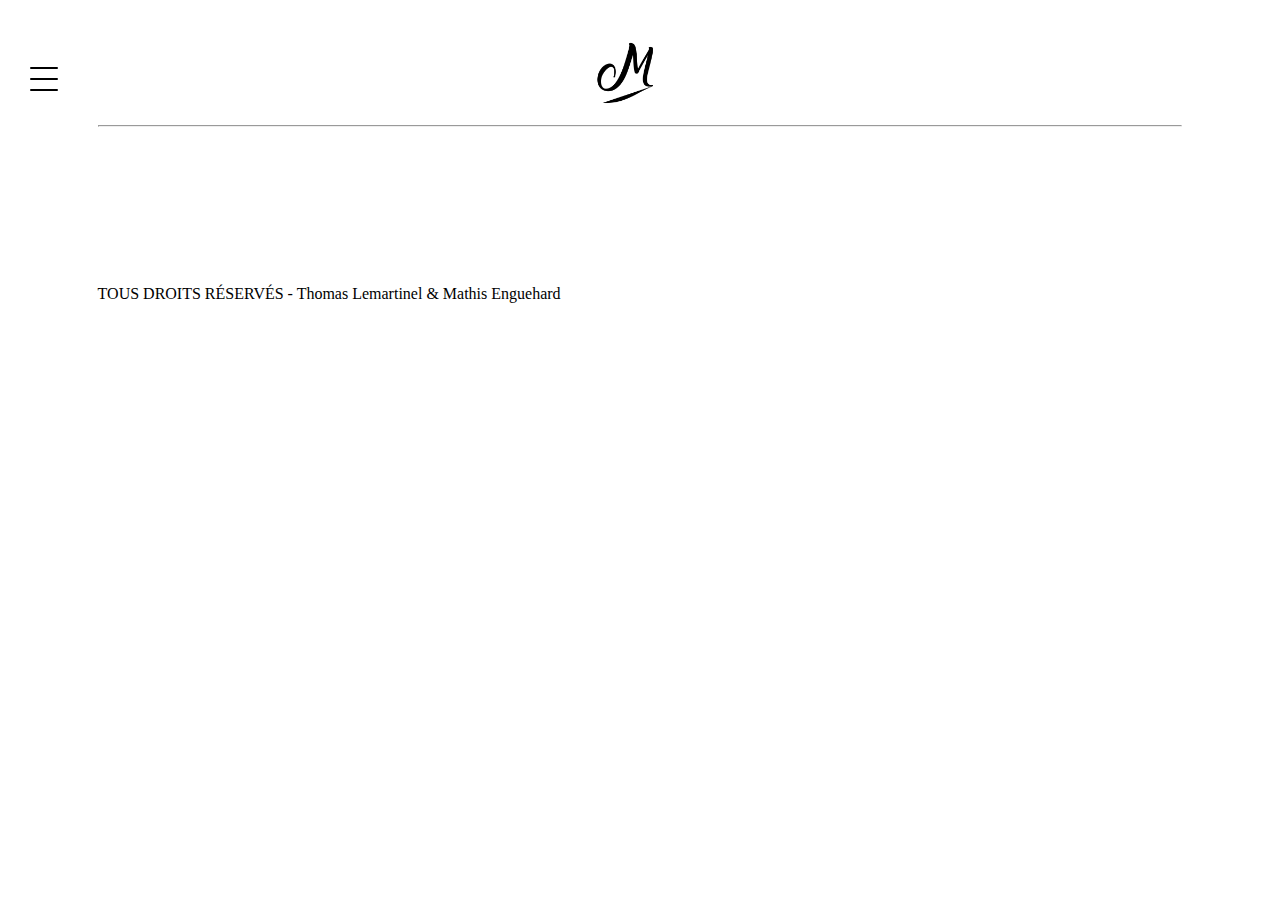
<file: dessins.html>
<!doctype html>
<html lang="en">
  <head>
    <!-- Required meta tags -->
    <meta charset="utf-8">

    <link rel="stylesheet" href="fonts/icomoon/style.css">
    <link rel="stylesheet" href="home.css">


    <!-- Style -->
    <link rel="stylesheet" href="css/style.css">
    <link rel="icon" type="image/png" href="images/logo.png" />

    <title>MathisDesign</title>
  </head>

  <body>
    <aside class="sidebar">
      <div class="toggle">
        <a href="#" class="burger js-menu-toggle" data-toggle="collapse" data-target="#main-navbar">
              <span></span>
            </a>
      </div>

      <div class="side-inner">


        <div class="nav-menu">
          <ul>
            <li><a href="index.html">Accueil</a></li>
            <li><a href="dessins.html">Dessins</a></li>
            <li><a href="#">A propos</a></li>
          </ul>
        </div>
      </div>
    </aside>
    <a href="index.html">
    <img src="images/logo.png" id="logo">
    </a>
    <main>
      <hr>
      <p> <br> </p>
      <div class="site-section">

      </div>
    </main>
    <footer>
      <p class="copyrightfoo"><br><br><br><br><br><br>TOUS DROITS RÉSERVÉS - Thomas Lemartinel & Mathis Enguehard</p>
    </footer>


    <script src="js/jquery-3.3.1.min.js"></script>
    <script src="js/popper.min.js"></script>
    <script src="js/bootstrap.min.js"></script>
    <script src="js/main.js"></script>
    <script src="data.js"></script>
    <script src="js/elements.js"></script>
    <script>
      dras()
    </script>
  </body>
</html>
</file>
<file: fonts/icomoon/style.css>
@font-face {
  font-family: 'icomoon';
  src:  url('fonts/icomoon.eot?10si43');
  src:  url('fonts/icomoon.eot?10si43#iefix') format('embedded-opentype'),
    url('fonts/icomoon.ttf?10si43') format('truetype'),
    url('fonts/icomoon.woff?10si43') format('woff'),
    url('fonts/icomoon.svg?10si43#icomoon') format('svg');
  font-weight: normal;
  font-style: normal;
}

[class^="icon-"], [class*=" icon-"] {
  /* use !important to prevent issues with browser extensions that change fonts */
  font-family: 'icomoon' !important;
  speak: none;
  font-style: normal;
  font-weight: normal;
  font-variant: normal;
  text-transform: none;
  line-height: 1;

  /* Better Font Rendering =========== */
  -webkit-font-smoothing: antialiased;
  -moz-osx-font-smoothing: grayscale;
}

.icon-asterisk:before {
  content: "\f069";
}
.icon-plus:before {
  content: "\f067";
}
.icon-question:before {
  content: "\f128";
}
.icon-minus:before {
  content: "\f068";
}
.icon-glass:before {
  content: "\f000";
}
.icon-music:before {
  content: "\f001";
}
.icon-search:before {
  content: "\f002";
}
.icon-envelope-o:before {
  content: "\f003";
}
.icon-heart:before {
  content: "\f004";
}
.icon-star:before {
  content: "\f005";
}
.icon-star-o:before {
  content: "\f006";
}
.icon-user:before {
  content: "\f007";
}
.icon-film:before {
  content: "\f008";
}
.icon-th-large:before {
  content: "\f009";
}
.icon-th:before {
  content: "\f00a";
}
.icon-th-list:before {
  content: "\f00b";
}
.icon-check:before {
  content: "\f00c";
}
.icon-close:before {
  content: "\f00d";
}
.icon-remove:before {
  content: "\f00d";
}
.icon-times:before {
  content: "\f00d";
}
.icon-search-plus:before {
  content: "\f00e";
}
.icon-search-minus:before {
  content: "\f010";
}
.icon-power-off:before {
  content: "\f011";
}
.icon-signal:before {
  content: "\f012";
}
.icon-cog:before {
  content: "\f013";
}
.icon-gear:before {
  content: "\f013";
}
.icon-trash-o:before {
  content: "\f014";
}
.icon-home:before {
  content: "\f015";
}
.icon-file-o:before {
  content: "\f016";
}
.icon-clock-o:before {
  content: "\f017";
}
.icon-road:before {
  content: "\f018";
}
.icon-download:before {
  content: "\f019";
}
.icon-arrow-circle-o-down:before {
  content: "\f01a";
}
.icon-arrow-circle-o-up:before {
  content: "\f01b";
}
.icon-inbox:before {
  content: "\f01c";
}
.icon-play-circle-o:before {
  content: "\f01d";
}
.icon-repeat:before {
  content: "\f01e";
}
.icon-rotate-right:before {
  content: "\f01e";
}
.icon-refresh:before {
  content: "\f021";
}
.icon-list-alt:before {
  content: "\f022";
}
.icon-lock:before {
  content: "\f023";
}
.icon-flag:before {
  content: "\f024";
}
.icon-headphones:before {
  content: "\f025";
}
.icon-volume-off:before {
  content: "\f026";
}
.icon-volume-down:before {
  content: "\f027";
}
.icon-volume-up:before {
  content: "\f028";
}
.icon-qrcode:before {
  content: "\f029";
}
.icon-barcode:before {
  content: "\f02a";
}
.icon-tag:before {
  content: "\f02b";
}
.icon-tags:before {
  content: "\f02c";
}
.icon-book:before {
  content: "\f02d";
}
.icon-bookmark:before {
  content: "\f02e";
}
.icon-print:before {
  content: "\f02f";
}
.icon-camera:before {
  content: "\f030";
}
.icon-font:before {
  content: "\f031";
}
.icon-bold:before {
  content: "\f032";
}
.icon-italic:before {
  content: "\f033";
}
.icon-text-height:before {
  content: "\f034";
}
.icon-text-width:before {
  content: "\f035";
}
.icon-align-left:before {
  content: "\f036";
}
.icon-align-center:before {
  content: "\f037";
}
.icon-align-right:before {
  content: "\f038";
}
.icon-align-justify:before {
  content: "\f039";
}
.icon-list:before {
  content: "\f03a";
}
.icon-dedent:before {
  content: "\f03b";
}
.icon-outdent:before {
  content: "\f03b";
}
.icon-indent:before {
  content: "\f03c";
}
.icon-video-camera:before {
  content: "\f03d";
}
.icon-image:before {
  content: "\f03e";
}
.icon-photo:before {
  content: "\f03e";
}
.icon-picture-o:before {
  content: "\f03e";
}
.icon-pencil:before {
  content: "\f040";
}
.icon-map-marker:before {
  content: "\f041";
}
.icon-adjust:before {
  content: "\f042";
}
.icon-tint:before {
  content: "\f043";
}
.icon-edit:before {
  content: "\f044";
}
.icon-pencil-square-o:before {
  content: "\f044";
}
.icon-share-square-o:before {
  content: "\f045";
}
.icon-check-square-o:before {
  content: "\f046";
}
.icon-arrows:before {
  content: "\f047";
}
.icon-step-backward:before {
  content: "\f048";
}
.icon-fast-backward:before {
  content: "\f049";
}
.icon-backward:before {
  content: "\f04a";
}
.icon-play:before {
  content: "\f04b";
}
.icon-pause:before {
  content: "\f04c";
}
.icon-stop:before {
  content: "\f04d";
}
.icon-forward:before {
  content: "\f04e";
}
.icon-fast-forward:before {
  content: "\f050";
}
.icon-step-forward:before {
  content: "\f051";
}
.icon-eject:before {
  content: "\f052";
}
.icon-chevron-left:before {
  content: "\f053";
}
.icon-chevron-right:before {
  content: "\f054";
}
.icon-plus-circle:before {
  content: "\f055";
}
.icon-minus-circle:before {
  content: "\f056";
}
.icon-times-circle:before {
  content: "\f057";
}
.icon-check-circle:before {
  content: "\f058";
}
.icon-question-circle:before {
  content: "\f059";
}
.icon-info-circle:before {
  content: "\f05a";
}
.icon-crosshairs:before {
  content: "\f05b";
}
.icon-times-circle-o:before {
  content: "\f05c";
}
.icon-check-circle-o:before {
  content: "\f05d";
}
.icon-ban:before {
  content: "\f05e";
}
.icon-arrow-left:before {
  content: "\f060";
}
.icon-arrow-right:before {
  content: "\f061";
}
.icon-arrow-up:before {
  content: "\f062";
}
.icon-arrow-down:before {
  content: "\f063";
}
.icon-mail-forward:before {
  content: "\f064";
}
.icon-share:before {
  content: "\f064";
}
.icon-expand:before {
  content: "\f065";
}
.icon-compress:before {
  content: "\f066";
}
.icon-exclamation-circle:before {
  content: "\f06a";
}
.icon-gift:before {
  content: "\f06b";
}
.icon-leaf:before {
  content: "\f06c";
}
.icon-fire:before {
  content: "\f06d";
}
.icon-eye:before {
  content: "\f06e";
}
.icon-eye-slash:before {
  content: "\f070";
}
.icon-exclamation-triangle:before {
  content: "\f071";
}
.icon-warning:before {
  content: "\f071";
}
.icon-plane:before {
  content: "\f072";
}
.icon-calendar:before {
  content: "\f073";
}
.icon-random:before {
  content: "\f074";
}
.icon-comment:before {
  content: "\f075";
}
.icon-magnet:before {
  content: "\f076";
}
.icon-chevron-up:before {
  content: "\f077";
}
.icon-chevron-down:before {
  content: "\f078";
}
.icon-retweet:before {
  content: "\f079";
}
.icon-shopping-cart:before {
  content: "\f07a";
}
.icon-folder:before {
  content: "\f07b";
}
.icon-folder-open:before {
  content: "\f07c";
}
.icon-arrows-v:before {
  content: "\f07d";
}
.icon-arrows-h:before {
  content: "\f07e";
}
.icon-bar-chart:before {
  content: "\f080";
}
.icon-bar-chart-o:before {
  content: "\f080";
}
.icon-twitter-square:before {
  content: "\f081";
}
.icon-facebook-square:before {
  content: "\f082";
}
.icon-camera-retro:before {
  content: "\f083";
}
.icon-key:before {
  content: "\f084";
}
.icon-cogs:before {
  content: "\f085";
}
.icon-gears:before {
  content: "\f085";
}
.icon-comments:before {
  content: "\f086";
}
.icon-thumbs-o-up:before {
  content: "\f087";
}
.icon-thumbs-o-down:before {
  content: "\f088";
}
.icon-star-half:before {
  content: "\f089";
}
.icon-heart-o:before {
  content: "\f08a";
}
.icon-sign-out:before {
  content: "\f08b";
}
.icon-linkedin-square:before {
  content: "\f08c";
}
.icon-thumb-tack:before {
  content: "\f08d";
}
.icon-external-link:before {
  content: "\f08e";
}
.icon-sign-in:before {
  content: "\f090";
}
.icon-trophy:before {
  content: "\f091";
}
.icon-github-square:before {
  content: "\f092";
}
.icon-upload:before {
  content: "\f093";
}
.icon-lemon-o:before {
  content: "\f094";
}
.icon-phone:before {
  content: "\f095";
}
.icon-square-o:before {
  content: "\f096";
}
.icon-bookmark-o:before {
  content: "\f097";
}
.icon-phone-square:before {
  content: "\f098";
}
.icon-twitter:before {
  content: "\f099";
}
.icon-facebook:before {
  content: "\f09a";
}
.icon-facebook-f:before {
  content: "\f09a";
}
.icon-github:before {
  content: "\f09b";
}
.icon-unlock:before {
  content: "\f09c";
}
.icon-credit-card:before {
  content: "\f09d";
}
.icon-feed:before {
  content: "\f09e";
}
.icon-rss:before {
  content: "\f09e";
}
.icon-hdd-o:before {
  content: "\f0a0";
}
.icon-bullhorn:before {
  content: "\f0a1";
}
.icon-bell-o:before {
  content: "\f0a2";
}
.icon-certificate:before {
  content: "\f0a3";
}
.icon-hand-o-right:before {
  content: "\f0a4";
}
.icon-hand-o-left:before {
  content: "\f0a5";
}
.icon-hand-o-up:before {
  content: "\f0a6";
}
.icon-hand-o-down:before {
  content: "\f0a7";
}
.icon-arrow-circle-left:before {
  content: "\f0a8";
}
.icon-arrow-circle-right:before {
  content: "\f0a9";
}
.icon-arrow-circle-up:before {
  content: "\f0aa";
}
.icon-arrow-circle-down:before {
  content: "\f0ab";
}
.icon-globe:before {
  content: "\f0ac";
}
.icon-wrench:before {
  content: "\f0ad";
}
.icon-tasks:before {
  content: "\f0ae";
}
.icon-filter:before {
  content: "\f0b0";
}
.icon-briefcase:before {
  content: "\f0b1";
}
.icon-arrows-alt:before {
  content: "\f0b2";
}
.icon-group:before {
  content: "\f0c0";
}
.icon-users:before {
  content: "\f0c0";
}
.icon-chain:before {
  content: "\f0c1";
}
.icon-link:before {
  content: "\f0c1";
}
.icon-cloud:before {
  content: "\f0c2";
}
.icon-flask:before {
  content: "\f0c3";
}
.icon-cut:before {
  content: "\f0c4";
}
.icon-scissors:before {
  content: "\f0c4";
}
.icon-copy:before {
  content: "\f0c5";
}
.icon-files-o:before {
  content: "\f0c5";
}
.icon-paperclip:before {
  content: "\f0c6";
}
.icon-floppy-o:before {
  content: "\f0c7";
}
.icon-save:before {
  content: "\f0c7";
}
.icon-square:before {
  content: "\f0c8";
}
.icon-bars:before {
  content: "\f0c9";
}
.icon-navicon:before {
  content: "\f0c9";
}
.icon-reorder:before {
  content: "\f0c9";
}
.icon-list-ul:before {
  content: "\f0ca";
}
.icon-list-ol:before {
  content: "\f0cb";
}
.icon-strikethrough:before {
  content: "\f0cc";
}
.icon-underline:before {
  content: "\f0cd";
}
.icon-table:before {
  content: "\f0ce";
}
.icon-magic:before {
  content: "\f0d0";
}
.icon-truck:before {
  content: "\f0d1";
}
.icon-pinterest:before {
  content: "\f0d2";
}
.icon-pinterest-square:before {
  content: "\f0d3";
}
.icon-google-plus-square:before {
  content: "\f0d4";
}
.icon-google-plus:before {
  content: "\f0d5";
}
.icon-money:before {
  content: "\f0d6";
}
.icon-caret-down:before {
  content: "\f0d7";
}
.icon-caret-up:before {
  content: "\f0d8";
}
.icon-caret-left:before {
  content: "\f0d9";
}
.icon-caret-right:before {
  content: "\f0da";
}
.icon-columns:before {
  content: "\f0db";
}
.icon-sort:before {
  content: "\f0dc";
}
.icon-unsorted:before {
  content: "\f0dc";
}
.icon-sort-desc:before {
  content: "\f0dd";
}
.icon-sort-down:before {
  content: "\f0dd";
}
.icon-sort-asc:before {
  content: "\f0de";
}
.icon-sort-up:before {
  content: "\f0de";
}
.icon-envelope:before {
  content: "\f0e0";
}
.icon-linkedin:before {
  content: "\f0e1";
}
.icon-rotate-left:before {
  content: "\f0e2";
}
.icon-undo:before {
  content: "\f0e2";
}
.icon-gavel:before {
  content: "\f0e3";
}
.icon-legal:before {
  content: "\f0e3";
}
.icon-dashboard:before {
  content: "\f0e4";
}
.icon-tachometer:before {
  content: "\f0e4";
}
.icon-comment-o:before {
  content: "\f0e5";
}
.icon-comments-o:before {
  content: "\f0e6";
}
.icon-bolt:before {
  content: "\f0e7";
}
.icon-flash:before {
  content: "\f0e7";
}
.icon-sitemap:before {
  content: "\f0e8";
}
.icon-umbrella:before {
  content: "\f0e9";
}
.icon-clipboard:before {
  content: "\f0ea";
}
.icon-paste:before {
  content: "\f0ea";
}
.icon-lightbulb-o:before {
  content: "\f0eb";
}
.icon-exchange:before {
  content: "\f0ec";
}
.icon-cloud-download:before {
  content: "\f0ed";
}
.icon-cloud-upload:before {
  content: "\f0ee";
}
.icon-user-md:before {
  content: "\f0f0";
}
.icon-stethoscope:before {
  content: "\f0f1";
}
.icon-suitcase:before {
  content: "\f0f2";
}
.icon-bell:before {
  content: "\f0f3";
}
.icon-coffee:before {
  content: "\f0f4";
}
.icon-cutlery:before {
  content: "\f0f5";
}
.icon-file-text-o:before {
  content: "\f0f6";
}
.icon-building-o:before {
  content: "\f0f7";
}
.icon-hospital-o:before {
  content: "\f0f8";
}
.icon-ambulance:before {
  content: "\f0f9";
}
.icon-medkit:before {
  content: "\f0fa";
}
.icon-fighter-jet:before {
  content: "\f0fb";
}
.icon-beer:before {
  content: "\f0fc";
}
.icon-h-square:before {
  content: "\f0fd";
}
.icon-plus-square:before {
  content: "\f0fe";
}
.icon-angle-double-left:before {
  content: "\f100";
}
.icon-angle-double-right:before {
  content: "\f101";
}
.icon-angle-double-up:before {
  content: "\f102";
}
.icon-angle-double-down:before {
  content: "\f103";
}
.icon-angle-left:before {
  content: "\f104";
}
.icon-angle-right:before {
  content: "\f105";
}
.icon-angle-up:before {
  content: "\f106";
}
.icon-angle-down:before {
  content: "\f107";
}
.icon-desktop:before {
  content: "\f108";
}
.icon-laptop:before {
  content: "\f109";
}
.icon-tablet:before {
  content: "\f10a";
}
.icon-mobile:before {
  content: "\f10b";
}
.icon-mobile-phone:before {
  content: "\f10b";
}
.icon-circle-o:before {
  content: "\f10c";
}
.icon-quote-left:before {
  content: "\f10d";
}
.icon-quote-right:before {
  content: "\f10e";
}
.icon-spinner:before {
  content: "\f110";
}
.icon-circle:before {
  content: "\f111";
}
.icon-mail-reply:before {
  content: "\f112";
}
.icon-reply:before {
  content: "\f112";
}
.icon-github-alt:before {
  content: "\f113";
}
.icon-folder-o:before {
  content: "\f114";
}
.icon-folder-open-o:before {
  content: "\f115";
}
.icon-smile-o:before {
  content: "\f118";
}
.icon-frown-o:before {
  content: "\f119";
}
.icon-meh-o:before {
  content: "\f11a";
}
.icon-gamepad:before {
  content: "\f11b";
}
.icon-keyboard-o:before {
  content: "\f11c";
}
.icon-flag-o:before {
  content: "\f11d";
}
.icon-flag-checkered:before {
  content: "\f11e";
}
.icon-terminal:before {
  content: "\f120";
}
.icon-code:before {
  content: "\f121";
}
.icon-mail-reply-all:before {
  content: "\f122";
}
.icon-reply-all:before {
  content: "\f122";
}
.icon-star-half-empty:before {
  content: "\f123";
}
.icon-star-half-full:before {
  content: "\f123";
}
.icon-star-half-o:before {
  content: "\f123";
}
.icon-location-arrow:before {
  content: "\f124";
}
.icon-crop:before {
  content: "\f125";
}
.icon-code-fork:before {
  content: "\f126";
}
.icon-chain-broken:before {
  content: "\f127";
}
.icon-unlink:before {
  content: "\f127";
}
.icon-info:before {
  content: "\f129";
}
.icon-exclamation:before {
  content: "\f12a";
}
.icon-superscript:before {
  content: "\f12b";
}
.icon-subscript:before {
  content: "\f12c";
}
.icon-eraser:before {
  content: "\f12d";
}
.icon-puzzle-piece:before {
  content: "\f12e";
}
.icon-microphone:before {
  content: "\f130";
}
.icon-microphone-slash:before {
  content: "\f131";
}
.icon-shield:before {
  content: "\f132";
}
.icon-calendar-o:before {
  content: "\f133";
}
.icon-fire-extinguisher:before {
  content: "\f134";
}
.icon-rocket:before {
  content: "\f135";
}
.icon-maxcdn:before {
  content: "\f136";
}
.icon-chevron-circle-left:before {
  content: "\f137";
}
.icon-chevron-circle-right:before {
  content: "\f138";
}
.icon-chevron-circle-up:before {
  content: "\f139";
}
.icon-chevron-circle-down:before {
  content: "\f13a";
}
.icon-html5:before {
  content: "\f13b";
}
.icon-css3:before {
  content: "\f13c";
}
.icon-anchor:before {
  content: "\f13d";
}
.icon-unlock-alt:before {
  content: "\f13e";
}
.icon-bullseye:before {
  content: "\f140";
}
.icon-ellipsis-h:before {
  content: "\f141";
}
.icon-ellipsis-v:before {
  content: "\f142";
}
.icon-rss-square:before {
  content: "\f143";
}
.icon-play-circle:before {
  content: "\f144";
}
.icon-ticket:before {
  content: "\f145";
}
.icon-minus-square:before {
  content: "\f146";
}
.icon-minus-square-o:before {
  content: "\f147";
}
.icon-level-up:before {
  content: "\f148";
}
.icon-level-down:before {
  content: "\f149";
}
.icon-check-square:before {
  content: "\f14a";
}
.icon-pencil-square:before {
  content: "\f14b";
}
.icon-external-link-square:before {
  content: "\f14c";
}
.icon-share-square:before {
  content: "\f14d";
}
.icon-compass:before {
  content: "\f14e";
}
.icon-caret-square-o-down:before {
  content: "\f150";
}
.icon-toggle-down:before {
  content: "\f150";
}
.icon-caret-square-o-up:before {
  content: "\f151";
}
.icon-toggle-up:before {
  content: "\f151";
}
.icon-caret-square-o-right:before {
  content: "\f152";
}
.icon-toggle-right:before {
  content: "\f152";
}
.icon-eur:before {
  content: "\f153";
}
.icon-euro:before {
  content: "\f153";
}
.icon-gbp:before {
  content: "\f154";
}
.icon-dollar:before {
  content: "\f155";
}
.icon-usd:before {
  content: "\f155";
}
.icon-inr:before {
  content: "\f156";
}
.icon-rupee:before {
  content: "\f156";
}
.icon-cny:before {
  content: "\f157";
}
.icon-jpy:before {
  content: "\f157";
}
.icon-rmb:before {
  content: "\f157";
}
.icon-yen:before {
  content: "\f157";
}
.icon-rouble:before {
  content: "\f158";
}
.icon-rub:before {
  content: "\f158";
}
.icon-ruble:before {
  content: "\f158";
}
.icon-krw:before {
  content: "\f159";
}
.icon-won:before {
  content: "\f159";
}
.icon-bitcoin:before {
  content: "\f15a";
}
.icon-btc:before {
  content: "\f15a";
}
.icon-file:before {
  content: "\f15b";
}
.icon-file-text:before {
  content: "\f15c";
}
.icon-sort-alpha-asc:before {
  content: "\f15d";
}
.icon-sort-alpha-desc:before {
  content: "\f15e";
}
.icon-sort-amount-asc:before {
  content: "\f160";
}
.icon-sort-amount-desc:before {
  content: "\f161";
}
.icon-sort-numeric-asc:before {
  content: "\f162";
}
.icon-sort-numeric-desc:before {
  content: "\f163";
}
.icon-thumbs-up:before {
  content: "\f164";
}
.icon-thumbs-down:before {
  content: "\f165";
}
.icon-youtube-square:before {
  content: "\f166";
}
.icon-youtube:before {
  content: "\f167";
}
.icon-xing:before {
  content: "\f168";
}
.icon-xing-square:before {
  content: "\f169";
}
.icon-youtube-play:before {
  content: "\f16a";
}
.icon-dropbox:before {
  content: "\f16b";
}
.icon-stack-overflow:before {
  content: "\f16c";
}
.icon-instagram:before {
  content: "\f16d";
}
.icon-flickr:before {
  content: "\f16e";
}
.icon-adn:before {
  content: "\f170";
}
.icon-bitbucket:before {
  content: "\f171";
}
.icon-bitbucket-square:before {
  content: "\f172";
}
.icon-tumblr:before {
  content: "\f173";
}
.icon-tumblr-square:before {
  content: "\f174";
}
.icon-long-arrow-down:before {
  content: "\f175";
}
.icon-long-arrow-up:before {
  content: "\f176";
}
.icon-long-arrow-left:before {
  content: "\f177";
}
.icon-long-arrow-right:before {
  content: "\f178";
}
.icon-apple:before {
  content: "\f179";
}
.icon-windows:before {
  content: "\f17a";
}
.icon-android:before {
  content: "\f17b";
}
.icon-linux:before {
  content: "\f17c";
}
.icon-dribbble:before {
  content: "\f17d";
}
.icon-skype:before {
  content: "\f17e";
}
.icon-foursquare:before {
  content: "\f180";
}
.icon-trello:before {
  content: "\f181";
}
.icon-female:before {
  content: "\f182";
}
.icon-male:before {
  content: "\f183";
}
.icon-gittip:before {
  content: "\f184";
}
.icon-gratipay:before {
  content: "\f184";
}
.icon-sun-o:before {
  content: "\f185";
}
.icon-moon-o:before {
  content: "\f186";
}
.icon-archive:before {
  content: "\f187";
}
.icon-bug:before {
  content: "\f188";
}
.icon-vk:before {
  content: "\f189";
}
.icon-weibo:before {
  content: "\f18a";
}
.icon-renren:before {
  content: "\f18b";
}
.icon-pagelines:before {
  content: "\f18c";
}
.icon-stack-exchange:before {
  content: "\f18d";
}
.icon-arrow-circle-o-right:before {
  content: "\f18e";
}
.icon-arrow-circle-o-left:before {
  content: "\f190";
}
.icon-caret-square-o-left:before {
  content: "\f191";
}
.icon-toggle-left:before {
  content: "\f191";
}
.icon-dot-circle-o:before {
  content: "\f192";
}
.icon-wheelchair:before {
  content: "\f193";
}
.icon-vimeo-square:before {
  content: "\f194";
}
.icon-try:before {
  content: "\f195";
}
.icon-turkish-lira:before {
  content: "\f195";
}
.icon-plus-square-o:before {
  content: "\f196";
}
.icon-space-shuttle:before {
  content: "\f197";
}
.icon-slack:before {
  content: "\f198";
}
.icon-envelope-square:before {
  content: "\f199";
}
.icon-wordpress:before {
  content: "\f19a";
}
.icon-openid:before {
  content: "\f19b";
}
.icon-bank:before {
  content: "\f19c";
}
.icon-institution:before {
  content: "\f19c";
}
.icon-university:before {
  content: "\f19c";
}
.icon-graduation-cap:before {
  content: "\f19d";
}
.icon-mortar-board:before {
  content: "\f19d";
}
.icon-yahoo:before {
  content: "\f19e";
}
.icon-google:before {
  content: "\f1a0";
}
.icon-reddit:before {
  content: "\f1a1";
}
.icon-reddit-square:before {
  content: "\f1a2";
}
.icon-stumbleupon-circle:before {
  content: "\f1a3";
}
.icon-stumbleupon:before {
  content: "\f1a4";
}
.icon-delicious:before {
  content: "\f1a5";
}
.icon-digg:before {
  content: "\f1a6";
}
.icon-pied-piper-pp:before {
  content: "\f1a7";
}
.icon-pied-piper-alt:before {
  content: "\f1a8";
}
.icon-drupal:before {
  content: "\f1a9";
}
.icon-joomla:before {
  content: "\f1aa";
}
.icon-language:before {
  content: "\f1ab";
}
.icon-fax:before {
  content: "\f1ac";
}
.icon-building:before {
  content: "\f1ad";
}
.icon-child:before {
  content: "\f1ae";
}
.icon-paw:before {
  content: "\f1b0";
}
.icon-spoon:before {
  content: "\f1b1";
}
.icon-cube:before {
  content: "\f1b2";
}
.icon-cubes:before {
  content: "\f1b3";
}
.icon-behance:before {
  content: "\f1b4";
}
.icon-behance-square:before {
  content: "\f1b5";
}
.icon-steam:before {
  content: "\f1b6";
}
.icon-steam-square:before {
  content: "\f1b7";
}
.icon-recycle:before {
  content: "\f1b8";
}
.icon-automobile:before {
  content: "\f1b9";
}
.icon-car:before {
  content: "\f1b9";
}
.icon-cab:before {
  content: "\f1ba";
}
.icon-taxi:before {
  content: "\f1ba";
}
.icon-tree:before {
  content: "\f1bb";
}
.icon-spotify:before {
  content: "\f1bc";
}
.icon-deviantart:before {
  content: "\f1bd";
}
.icon-soundcloud:before {
  content: "\f1be";
}
.icon-database:before {
  content: "\f1c0";
}
.icon-file-pdf-o:before {
  content: "\f1c1";
}
.icon-file-word-o:before {
  content: "\f1c2";
}
.icon-file-excel-o:before {
  content: "\f1c3";
}
.icon-file-powerpoint-o:before {
  content: "\f1c4";
}
.icon-file-image-o:before {
  content: "\f1c5";
}
.icon-file-photo-o:before {
  content: "\f1c5";
}
.icon-file-picture-o:before {
  content: "\f1c5";
}
.icon-file-archive-o:before {
  content: "\f1c6";
}
.icon-file-zip-o:before {
  content: "\f1c6";
}
.icon-file-audio-o:before {
  content: "\f1c7";
}
.icon-file-sound-o:before {
  content: "\f1c7";
}
.icon-file-movie-o:before {
  content: "\f1c8";
}
.icon-file-video-o:before {
  content: "\f1c8";
}
.icon-file-code-o:before {
  content: "\f1c9";
}
.icon-vine:before {
  content: "\f1ca";
}
.icon-codepen:before {
  content: "\f1cb";
}
.icon-jsfiddle:before {
  content: "\f1cc";
}
.icon-life-bouy:before {
  content: "\f1cd";
}
.icon-life-buoy:before {
  content: "\f1cd";
}
.icon-life-ring:before {
  content: "\f1cd";
}
.icon-life-saver:before {
  content: "\f1cd";
}
.icon-support:before {
  content: "\f1cd";
}
.icon-circle-o-notch:before {
  content: "\f1ce";
}
.icon-ra:before {
  content: "\f1d0";
}
.icon-rebel:before {
  content: "\f1d0";
}
.icon-resistance:before {
  content: "\f1d0";
}
.icon-empire:before {
  content: "\f1d1";
}
.icon-ge:before {
  content: "\f1d1";
}
.icon-git-square:before {
  content: "\f1d2";
}
.icon-git:before {
  content: "\f1d3";
}
.icon-hacker-news:before {
  content: "\f1d4";
}
.icon-y-combinator-square:before {
  content: "\f1d4";
}
.icon-yc-square:before {
  content: "\f1d4";
}
.icon-tencent-weibo:before {
  content: "\f1d5";
}
.icon-qq:before {
  content: "\f1d6";
}
.icon-wechat:before {
  content: "\f1d7";
}
.icon-weixin:before {
  content: "\f1d7";
}
.icon-paper-plane:before {
  content: "\f1d8";
}
.icon-send:before {
  content: "\f1d8";
}
.icon-paper-plane-o:before {
  content: "\f1d9";
}
.icon-send-o:before {
  content: "\f1d9";
}
.icon-history:before {
  content: "\f1da";
}
.icon-circle-thin:before {
  content: "\f1db";
}
.icon-header:before {
  content: "\f1dc";
}
.icon-paragraph:before {
  content: "\f1dd";
}
.icon-sliders:before {
  content: "\f1de";
}
.icon-share-alt:before {
  content: "\f1e0";
}
.icon-share-alt-square:before {
  content: "\f1e1";
}
.icon-bomb:before {
  content: "\f1e2";
}
.icon-futbol-o:before {
  content: "\f1e3";
}
.icon-soccer-ball-o:before {
  content: "\f1e3";
}
.icon-tty:before {
  content: "\f1e4";
}
.icon-binoculars:before {
  content: "\f1e5";
}
.icon-plug:before {
  content: "\f1e6";
}
.icon-slideshare:before {
  content: "\f1e7";
}
.icon-twitch:before {
  content: "\f1e8";
}
.icon-yelp:before {
  content: "\f1e9";
}
.icon-newspaper-o:before {
  content: "\f1ea";
}
.icon-wifi:before {
  content: "\f1eb";
}
.icon-calculator:before {
  content: "\f1ec";
}
.icon-paypal:before {
  content: "\f1ed";
}
.icon-google-wallet:before {
  content: "\f1ee";
}
.icon-cc-visa:before {
  content: "\f1f0";
}
.icon-cc-mastercard:before {
  content: "\f1f1";
}
.icon-cc-discover:before {
  content: "\f1f2";
}
.icon-cc-amex:before {
  content: "\f1f3";
}
.icon-cc-paypal:before {
  content: "\f1f4";
}
.icon-cc-stripe:before {
  content: "\f1f5";
}
.icon-bell-slash:before {
  content: "\f1f6";
}
.icon-bell-slash-o:before {
  content: "\f1f7";
}
.icon-trash:before {
  content: "\f1f8";
}
.icon-copyright:before {
  content: "\f1f9";
}
.icon-at:before {
  content: "\f1fa";
}
.icon-eyedropper:before {
  content: "\f1fb";
}
.icon-paint-brush:before {
  content: "\f1fc";
}
.icon-birthday-cake:before {
  content: "\f1fd";
}
.icon-area-chart:before {
  content: "\f1fe";
}
.icon-pie-chart:before {
  content: "\f200";
}
.icon-line-chart:before {
  content: "\f201";
}
.icon-lastfm:before {
  content: "\f202";
}
.icon-lastfm-square:before {
  content: "\f203";
}
.icon-toggle-off:before {
  content: "\f204";
}
.icon-toggle-on:before {
  content: "\f205";
}
.icon-bicycle:before {
  content: "\f206";
}
.icon-bus:before {
  content: "\f207";
}
.icon-ioxhost:before {
  content: "\f208";
}
.icon-angellist:before {
  content: "\f209";
}
.icon-cc:before {
  content: "\f20a";
}
.icon-ils:before {
  content: "\f20b";
}
.icon-shekel:before {
  content: "\f20b";
}
.icon-sheqel:before {
  content: "\f20b";
}
.icon-meanpath:before {
  content: "\f20c";
}
.icon-buysellads:before {
  content: "\f20d";
}
.icon-connectdevelop:before {
  content: "\f20e";
}
.icon-dashcube:before {
  content: "\f210";
}
.icon-forumbee:before {
  content: "\f211";
}
.icon-leanpub:before {
  content: "\f212";
}
.icon-sellsy:before {
  content: "\f213";
}
.icon-shirtsinbulk:before {
  content: "\f214";
}
.icon-simplybuilt:before {
  content: "\f215";
}
.icon-skyatlas:before {
  content: "\f216";
}
.icon-cart-plus:before {
  content: "\f217";
}
.icon-cart-arrow-down:before {
  content: "\f218";
}
.icon-diamond:before {
  content: "\f219";
}
.icon-ship:before {
  content: "\f21a";
}
.icon-user-secret:before {
  content: "\f21b";
}
.icon-motorcycle:before {
  content: "\f21c";
}
.icon-street-view:before {
  content: "\f21d";
}
.icon-heartbeat:before {
  content: "\f21e";
}
.icon-venus:before {
  content: "\f221";
}
.icon-mars:before {
  content: "\f222";
}
.icon-mercury:before {
  content: "\f223";
}
.icon-intersex:before {
  content: "\f224";
}
.icon-transgender:before {
  content: "\f224";
}
.icon-transgender-alt:before {
  content: "\f225";
}
.icon-venus-double:before {
  content: "\f226";
}
.icon-mars-double:before {
  content: "\f227";
}
.icon-venus-mars:before {
  content: "\f228";
}
.icon-mars-stroke:before {
  content: "\f229";
}
.icon-mars-stroke-v:before {
  content: "\f22a";
}
.icon-mars-stroke-h:before {
  content: "\f22b";
}
.icon-neuter:before {
  content: "\f22c";
}
.icon-genderless:before {
  content: "\f22d";
}
.icon-facebook-official:before {
  content: "\f230";
}
.icon-pinterest-p:before {
  content: "\f231";
}
.icon-whatsapp:before {
  content: "\f232";
}
.icon-server:before {
  content: "\f233";
}
.icon-user-plus:before {
  content: "\f234";
}
.icon-user-times:before {
  content: "\f235";
}
.icon-bed:before {
  content: "\f236";
}
.icon-hotel:before {
  content: "\f236";
}
.icon-viacoin:before {
  content: "\f237";
}
.icon-train:before {
  content: "\f238";
}
.icon-subway:before {
  content: "\f239";
}
.icon-medium:before {
  content: "\f23a";
}
.icon-y-combinator:before {
  content: "\f23b";
}
.icon-yc:before {
  content: "\f23b";
}
.icon-optin-monster:before {
  content: "\f23c";
}
.icon-opencart:before {
  content: "\f23d";
}
.icon-expeditedssl:before {
  content: "\f23e";
}
.icon-battery:before {
  content: "\f240";
}
.icon-battery-4:before {
  content: "\f240";
}
.icon-battery-full:before {
  content: "\f240";
}
.icon-battery-3:before {
  content: "\f241";
}
.icon-battery-three-quarters:before {
  content: "\f241";
}
.icon-battery-2:before {
  content: "\f242";
}
.icon-battery-half:before {
  content: "\f242";
}
.icon-battery-1:before {
  content: "\f243";
}
.icon-battery-quarter:before {
  content: "\f243";
}
.icon-battery-0:before {
  content: "\f244";
}
.icon-battery-empty:before {
  content: "\f244";
}
.icon-mouse-pointer:before {
  content: "\f245";
}
.icon-i-cursor:before {
  content: "\f246";
}
.icon-object-group:before {
  content: "\f247";
}
.icon-object-ungroup:before {
  content: "\f248";
}
.icon-sticky-note:before {
  content: "\f249";
}
.icon-sticky-note-o:before {
  content: "\f24a";
}
.icon-cc-jcb:before {
  content: "\f24b";
}
.icon-cc-diners-club:before {
  content: "\f24c";
}
.icon-clone:before {
  content: "\f24d";
}
.icon-balance-scale:before {
  content: "\f24e";
}
.icon-hourglass-o:before {
  content: "\f250";
}
.icon-hourglass-1:before {
  content: "\f251";
}
.icon-hourglass-start:before {
  content: "\f251";
}
.icon-hourglass-2:before {
  content: "\f252";
}
.icon-hourglass-half:before {
  content: "\f252";
}
.icon-hourglass-3:before {
  content: "\f253";
}
.icon-hourglass-end:before {
  content: "\f253";
}
.icon-hourglass:before {
  content: "\f254";
}
.icon-hand-grab-o:before {
  content: "\f255";
}
.icon-hand-rock-o:before {
  content: "\f255";
}
.icon-hand-paper-o:before {
  content: "\f256";
}
.icon-hand-stop-o:before {
  content: "\f256";
}
.icon-hand-scissors-o:before {
  content: "\f257";
}
.icon-hand-lizard-o:before {
  content: "\f258";
}
.icon-hand-spock-o:before {
  content: "\f259";
}
.icon-hand-pointer-o:before {
  content: "\f25a";
}
.icon-hand-peace-o:before {
  content: "\f25b";
}
.icon-trademark:before {
  content: "\f25c";
}
.icon-registered:before {
  content: "\f25d";
}
.icon-creative-commons:before {
  content: "\f25e";
}
.icon-gg:before {
  content: "\f260";
}
.icon-gg-circle:before {
  content: "\f261";
}
.icon-tripadvisor:before {
  content: "\f262";
}
.icon-odnoklassniki:before {
  content: "\f263";
}
.icon-odnoklassniki-square:before {
  content: "\f264";
}
.icon-get-pocket:before {
  content: "\f265";
}
.icon-wikipedia-w:before {
  content: "\f266";
}
.icon-safari:before {
  content: "\f267";
}
.icon-chrome:before {
  content: "\f268";
}
.icon-firefox:before {
  content: "\f269";
}
.icon-opera:before {
  content: "\f26a";
}
.icon-internet-explorer:before {
  content: "\f26b";
}
.icon-television:before {
  content: "\f26c";
}
.icon-tv:before {
  content: "\f26c";
}
.icon-contao:before {
  content: "\f26d";
}
.icon-500px:before {
  content: "\f26e";
}
.icon-amazon:before {
  content: "\f270";
}
.icon-calendar-plus-o:before {
  content: "\f271";
}
.icon-calendar-minus-o:before {
  content: "\f272";
}
.icon-calendar-times-o:before {
  content: "\f273";
}
.icon-calendar-check-o:before {
  content: "\f274";
}
.icon-industry:before {
  content: "\f275";
}
.icon-map-pin:before {
  content: "\f276";
}
.icon-map-signs:before {
  content: "\f277";
}
.icon-map-o:before {
  content: "\f278";
}
.icon-map:before {
  content: "\f279";
}
.icon-commenting:before {
  content: "\f27a";
}
.icon-commenting-o:before {
  content: "\f27b";
}
.icon-houzz:before {
  content: "\f27c";
}
.icon-vimeo:before {
  content: "\f27d";
}
.icon-black-tie:before {
  content: "\f27e";
}
.icon-fonticons:before {
  content: "\f280";
}
.icon-reddit-alien:before {
  content: "\f281";
}
.icon-edge:before {
  content: "\f282";
}
.icon-credit-card-alt:before {
  content: "\f283";
}
.icon-codiepie:before {
  content: "\f284";
}
.icon-modx:before {
  content: "\f285";
}
.icon-fort-awesome:before {
  content: "\f286";
}
.icon-usb:before {
  content: "\f287";
}
.icon-product-hunt:before {
  content: "\f288";
}
.icon-mixcloud:before {
  content: "\f289";
}
.icon-scribd:before {
  content: "\f28a";
}
.icon-pause-circle:before {
  content: "\f28b";
}
.icon-pause-circle-o:before {
  content: "\f28c";
}
.icon-stop-circle:before {
  content: "\f28d";
}
.icon-stop-circle-o:before {
  content: "\f28e";
}
.icon-shopping-bag:before {
  content: "\f290";
}
.icon-shopping-basket:before {
  content: "\f291";
}
.icon-hashtag:before {
  content: "\f292";
}
.icon-bluetooth:before {
  content: "\f293";
}
.icon-bluetooth-b:before {
  content: "\f294";
}
.icon-percent:before {
  content: "\f295";
}
.icon-gitlab:before {
  content: "\f296";
}
.icon-wpbeginner:before {
  content: "\f297";
}
.icon-wpforms:before {
  content: "\f298";
}
.icon-envira:before {
  content: "\f299";
}
.icon-universal-access:before {
  content: "\f29a";
}
.icon-wheelchair-alt:before {
  content: "\f29b";
}
.icon-question-circle-o:before {
  content: "\f29c";
}
.icon-blind:before {
  content: "\f29d";
}
.icon-audio-description:before {
  content: "\f29e";
}
.icon-volume-control-phone:before {
  content: "\f2a0";
}
.icon-braille:before {
  content: "\f2a1";
}
.icon-assistive-listening-systems:before {
  content: "\f2a2";
}
.icon-american-sign-language-interpreting:before {
  content: "\f2a3";
}
.icon-asl-interpreting:before {
  content: "\f2a3";
}
.icon-deaf:before {
  content: "\f2a4";
}
.icon-deafness:before {
  content: "\f2a4";
}
.icon-hard-of-hearing:before {
  content: "\f2a4";
}
.icon-glide:before {
  content: "\f2a5";
}
.icon-glide-g:before {
  content: "\f2a6";
}
.icon-sign-language:before {
  content: "\f2a7";
}
.icon-signing:before {
  content: "\f2a7";
}
.icon-low-vision:before {
  content: "\f2a8";
}
.icon-viadeo:before {
  content: "\f2a9";
}
.icon-viadeo-square:before {
  content: "\f2aa";
}
.icon-snapchat:before {
  content: "\f2ab";
}
.icon-snapchat-ghost:before {
  content: "\f2ac";
}
.icon-snapchat-square:before {
  content: "\f2ad";
}
.icon-pied-piper:before {
  content: "\f2ae";
}
.icon-first-order:before {
  content: "\f2b0";
}
.icon-yoast:before {
  content: "\f2b1";
}
.icon-themeisle:before {
  content: "\f2b2";
}
.icon-google-plus-circle:before {
  content: "\f2b3";
}
.icon-google-plus-official:before {
  content: "\f2b3";
}
.icon-fa:before {
  content: "\f2b4";
}
.icon-font-awesome:before {
  content: "\f2b4";
}
.icon-handshake-o:before {
  content: "\f2b5";
}
.icon-envelope-open:before {
  content: "\f2b6";
}
.icon-envelope-open-o:before {
  content: "\f2b7";
}
.icon-linode:before {
  content: "\f2b8";
}
.icon-address-book:before {
  content: "\f2b9";
}
.icon-address-book-o:before {
  content: "\f2ba";
}
.icon-address-card:before {
  content: "\f2bb";
}
.icon-vcard:before {
  content: "\f2bb";
}
.icon-address-card-o:before {
  content: "\f2bc";
}
.icon-vcard-o:before {
  content: "\f2bc";
}
.icon-user-circle:before {
  content: "\f2bd";
}
.icon-user-circle-o:before {
  content: "\f2be";
}
.icon-user-o:before {
  content: "\f2c0";
}
.icon-id-badge:before {
  content: "\f2c1";
}
.icon-drivers-license:before {
  content: "\f2c2";
}
.icon-id-card:before {
  content: "\f2c2";
}
.icon-drivers-license-o:before {
  content: "\f2c3";
}
.icon-id-card-o:before {
  content: "\f2c3";
}
.icon-quora:before {
  content: "\f2c4";
}
.icon-free-code-camp:before {
  content: "\f2c5";
}
.icon-telegram:before {
  content: "\f2c6";
}
.icon-thermometer:before {
  content: "\f2c7";
}
.icon-thermometer-4:before {
  content: "\f2c7";
}
.icon-thermometer-full:before {
  content: "\f2c7";
}
.icon-thermometer-3:before {
  content: "\f2c8";
}
.icon-thermometer-three-quarters:before {
  content: "\f2c8";
}
.icon-thermometer-2:before {
  content: "\f2c9";
}
.icon-thermometer-half:before {
  content: "\f2c9";
}
.icon-thermometer-1:before {
  content: "\f2ca";
}
.icon-thermometer-quarter:before {
  content: "\f2ca";
}
.icon-thermometer-0:before {
  content: "\f2cb";
}
.icon-thermometer-empty:before {
  content: "\f2cb";
}
.icon-shower:before {
  content: "\f2cc";
}
.icon-bath:before {
  content: "\f2cd";
}
.icon-bathtub:before {
  content: "\f2cd";
}
.icon-s15:before {
  content: "\f2cd";
}
.icon-podcast:before {
  content: "\f2ce";
}
.icon-window-maximize:before {
  content: "\f2d0";
}
.icon-window-minimize:before {
  content: "\f2d1";
}
.icon-window-restore:before {
  content: "\f2d2";
}
.icon-times-rectangle:before {
  content: "\f2d3";
}
.icon-window-close:before {
  content: "\f2d3";
}
.icon-times-rectangle-o:before {
  content: "\f2d4";
}
.icon-window-close-o:before {
  content: "\f2d4";
}
.icon-bandcamp:before {
  content: "\f2d5";
}
.icon-grav:before {
  content: "\f2d6";
}
.icon-etsy:before {
  content: "\f2d7";
}
.icon-imdb:before {
  content: "\f2d8";
}
.icon-ravelry:before {
  content: "\f2d9";
}
.icon-eercast:before {
  content: "\f2da";
}
.icon-microchip:before {
  content: "\f2db";
}
.icon-snowflake-o:before {
  content: "\f2dc";
}
.icon-superpowers:before {
  content: "\f2dd";
}
.icon-wpexplorer:before {
  content: "\f2de";
}
.icon-meetup:before {
  content: "\f2e0";
}
.icon-3d_rotation:before {
  content: "\e84d";
}
.icon-ac_unit:before {
  content: "\eb3b";
}
.icon-alarm:before {
  content: "\e855";
}
.icon-access_alarms:before {
  content: "\e191";
}
.icon-schedule:before {
  content: "\e8b5";
}
.icon-accessibility:before {
  content: "\e84e";
}
.icon-accessible:before {
  content: "\e914";
}
.icon-account_balance:before {
  content: "\e84f";
}
.icon-account_balance_wallet:before {
  content: "\e850";
}
.icon-account_box:before {
  content: "\e851";
}
.icon-account_circle:before {
  content: "\e853";
}
.icon-adb:before {
  content: "\e60e";
}
.icon-add:before {
  content: "\e145";
}
.icon-add_a_photo:before {
  content: "\e439";
}
.icon-alarm_add:before {
  content: "\e856";
}
.icon-add_alert:before {
  content: "\e003";
}
.icon-add_box:before {
  content: "\e146";
}
.icon-add_circle:before {
  content: "\e147";
}
.icon-control_point:before {
  content: "\e3ba";
}
.icon-add_location:before {
  content: "\e567";
}
.icon-add_shopping_cart:before {
  content: "\e854";
}
.icon-queue:before {
  content: "\e03c";
}
.icon-add_to_queue:before {
  content: "\e05c";
}
.icon-adjust2:before {
  content: "\e39e";
}
.icon-airline_seat_flat:before {
  content: "\e630";
}
.icon-airline_seat_flat_angled:before {
  content: "\e631";
}
.icon-airline_seat_individual_suite:before {
  content: "\e632";
}
.icon-airline_seat_legroom_extra:before {
  content: "\e633";
}
.icon-airline_seat_legroom_normal:before {
  content: "\e634";
}
.icon-airline_seat_legroom_reduced:before {
  content: "\e635";
}
.icon-airline_seat_recline_extra:before {
  content: "\e636";
}
.icon-airline_seat_recline_normal:before {
  content: "\e637";
}
.icon-flight:before {
  content: "\e539";
}
.icon-airplanemode_inactive:before {
  content: "\e194";
}
.icon-airplay:before {
  content: "\e055";
}
.icon-airport_shuttle:before {
  content: "\eb3c";
}
.icon-alarm_off:before {
  content: "\e857";
}
.icon-alarm_on:before {
  content: "\e858";
}
.icon-album:before {
  content: "\e019";
}
.icon-all_inclusive:before {
  content: "\eb3d";
}
.icon-all_out:before {
  content: "\e90b";
}
.icon-android2:before {
  content: "\e859";
}
.icon-announcement:before {
  content: "\e85a";
}
.icon-apps:before {
  content: "\e5c3";
}
.icon-archive2:before {
  content: "\e149";
}
.icon-arrow_back:before {
  content: "\e5c4";
}
.icon-arrow_downward:before {
  content: "\e5db";
}
.icon-arrow_drop_down:before {
  content: "\e5c5";
}
.icon-arrow_drop_down_circle:before {
  content: "\e5c6";
}
.icon-arrow_drop_up:before {
  content: "\e5c7";
}
.icon-arrow_forward:before {
  content: "\e5c8";
}
.icon-arrow_upward:before {
  content: "\e5d8";
}
.icon-art_track:before {
  content: "\e060";
}
.icon-aspect_ratio:before {
  content: "\e85b";
}
.icon-poll:before {
  content: "\e801";
}
.icon-assignment:before {
  content: "\e85d";
}
.icon-assignment_ind:before {
  content: "\e85e";
}
.icon-assignment_late:before {
  content: "\e85f";
}
.icon-assignment_return:before {
  content: "\e860";
}
.icon-assignment_returned:before {
  content: "\e861";
}
.icon-assignment_turned_in:before {
  content: "\e862";
}
.icon-assistant:before {
  content: "\e39f";
}
.icon-flag2:before {
  content: "\e153";
}
.icon-attach_file:before {
  content: "\e226";
}
.icon-attach_money:before {
  content: "\e227";
}
.icon-attachment:before {
  content: "\e2bc";
}
.icon-audiotrack:before {
  content: "\e3a1";
}
.icon-autorenew:before {
  content: "\e863";
}
.icon-av_timer:before {
  content: "\e01b";
}
.icon-backspace:before {
  content: "\e14a";
}
.icon-cloud_upload:before {
  content: "\e2c3";
}
.icon-battery_alert:before {
  content: "\e19c";
}
.icon-battery_charging_full:before {
  content: "\e1a3";
}
.icon-battery_std:before {
  content: "\e1a5";
}
.icon-battery_unknown:before {
  content: "\e1a6";
}
.icon-beach_access:before {
  content: "\eb3e";
}
.icon-beenhere:before {
  content: "\e52d";
}
.icon-block:before {
  content: "\e14b";
}
.icon-bluetooth2:before {
  content: "\e1a7";
}
.icon-bluetooth_searching:before {
  content: "\e1aa";
}
.icon-bluetooth_connected:before {
  content: "\e1a8";
}
.icon-bluetooth_disabled:before {
  content: "\e1a9";
}
.icon-blur_circular:before {
  content: "\e3a2";
}
.icon-blur_linear:before {
  content: "\e3a3";
}
.icon-blur_off:before {
  content: "\e3a4";
}
.icon-blur_on:before {
  content: "\e3a5";
}
.icon-class:before {
  content: "\e86e";
}
.icon-turned_in:before {
  content: "\e8e6";
}
.icon-turned_in_not:before {
  content: "\e8e7";
}
.icon-border_all:before {
  content: "\e228";
}
.icon-border_bottom:before {
  content: "\e229";
}
.icon-border_clear:before {
  content: "\e22a";
}
.icon-border_color:before {
  content: "\e22b";
}
.icon-border_horizontal:before {
  content: "\e22c";
}
.icon-border_inner:before {
  content: "\e22d";
}
.icon-border_left:before {
  content: "\e22e";
}
.icon-border_outer:before {
  content: "\e22f";
}
.icon-border_right:before {
  content: "\e230";
}
.icon-border_style:before {
  content: "\e231";
}
.icon-border_top:before {
  content: "\e232";
}
.icon-border_vertical:before {
  content: "\e233";
}
.icon-branding_watermark:before {
  content: "\e06b";
}
.icon-brightness_1:before {
  content: "\e3a6";
}
.icon-brightness_2:before {
  content: "\e3a7";
}
.icon-brightness_3:before {
  content: "\e3a8";
}
.icon-brightness_4:before {
  content: "\e3a9";
}
.icon-brightness_low:before {
  content: "\e1ad";
}
.icon-brightness_medium:before {
  content: "\e1ae";
}
.icon-brightness_high:before {
  content: "\e1ac";
}
.icon-brightness_auto:before {
  content: "\e1ab";
}
.icon-broken_image:before {
  content: "\e3ad";
}
.icon-brush:before {
  content: "\e3ae";
}
.icon-bubble_chart:before {
  content: "\e6dd";
}
.icon-bug_report:before {
  content: "\e868";
}
.icon-build:before {
  content: "\e869";
}
.icon-burst_mode:before {
  content: "\e43c";
}
.icon-domain:before {
  content: "\e7ee";
}
.icon-business_center:before {
  content: "\eb3f";
}
.icon-cached:before {
  content: "\e86a";
}
.icon-cake:before {
  content: "\e7e9";
}
.icon-phone2:before {
  content: "\e0cd";
}
.icon-call_end:before {
  content: "\e0b1";
}
.icon-call_made:before {
  content: "\e0b2";
}
.icon-merge_type:before {
  content: "\e252";
}
.icon-call_missed:before {
  content: "\e0b4";
}
.icon-call_missed_outgoing:before {
  content: "\e0e4";
}
.icon-call_received:before {
  content: "\e0b5";
}
.icon-call_split:before {
  content: "\e0b6";
}
.icon-call_to_action:before {
  content: "\e06c";
}
.icon-camera2:before {
  content: "\e3af";
}
.icon-photo_camera:before {
  content: "\e412";
}
.icon-camera_enhance:before {
  content: "\e8fc";
}
.icon-camera_front:before {
  content: "\e3b1";
}
.icon-camera_rear:before {
  content: "\e3b2";
}
.icon-camera_roll:before {
  content: "\e3b3";
}
.icon-cancel:before {
  content: "\e5c9";
}
.icon-redeem:before {
  content: "\e8b1";
}
.icon-card_membership:before {
  content: "\e8f7";
}
.icon-card_travel:before {
  content: "\e8f8";
}
.icon-casino:before {
  content: "\eb40";
}
.icon-cast:before {
  content: "\e307";
}
.icon-cast_connected:before {
  content: "\e308";
}
.icon-center_focus_strong:before {
  content: "\e3b4";
}
.icon-center_focus_weak:before {
  content: "\e3b5";
}
.icon-change_history:before {
  content: "\e86b";
}
.icon-chat:before {
  content: "\e0b7";
}
.icon-chat_bubble:before {
  content: "\e0ca";
}
.icon-chat_bubble_outline:before {
  content: "\e0cb";
}
.icon-check2:before {
  content: "\e5ca";
}
.icon-check_box:before {
  content: "\e834";
}
.icon-check_box_outline_blank:before {
  content: "\e835";
}
.icon-check_circle:before {
  content: "\e86c";
}
.icon-navigate_before:before {
  content: "\e408";
}
.icon-navigate_next:before {
  content: "\e409";
}
.icon-child_care:before {
  content: "\eb41";
}
.icon-child_friendly:before {
  content: "\eb42";
}
.icon-chrome_reader_mode:before {
  content: "\e86d";
}
.icon-close2:before {
  content: "\e5cd";
}
.icon-clear_all:before {
  content: "\e0b8";
}
.icon-closed_caption:before {
  content: "\e01c";
}
.icon-wb_cloudy:before {
  content: "\e42d";
}
.icon-cloud_circle:before {
  content: "\e2be";
}
.icon-cloud_done:before {
  content: "\e2bf";
}
.icon-cloud_download:before {
  content: "\e2c0";
}
.icon-cloud_off:before {
  content: "\e2c1";
}
.icon-cloud_queue:before {
  content: "\e2c2";
}
.icon-code2:before {
  content: "\e86f";
}
.icon-photo_library:before {
  content: "\e413";
}
.icon-collections_bookmark:before {
  content: "\e431";
}
.icon-palette:before {
  content: "\e40a";
}
.icon-colorize:before {
  content: "\e3b8";
}
.icon-comment2:before {
  content: "\e0b9";
}
.icon-compare:before {
  content: "\e3b9";
}
.icon-compare_arrows:before {
  content: "\e915";
}
.icon-laptop2:before {
  content: "\e31e";
}
.icon-confirmation_number:before {
  content: "\e638";
}
.icon-contact_mail:before {
  content: "\e0d0";
}
.icon-contact_phone:before {
  content: "\e0cf";
}
.icon-contacts:before {
  content: "\e0ba";
}
.icon-content_copy:before {
  content: "\e14d";
}
.icon-content_cut:before {
  content: "\e14e";
}
.icon-content_paste:before {
  content: "\e14f";
}
.icon-control_point_duplicate:before {
  content: "\e3bb";
}
.icon-copyright2:before {
  content: "\e90c";
}
.icon-mode_edit:before {
  content: "\e254";
}
.icon-create_new_folder:before {
  content: "\e2cc";
}
.icon-payment:before {
  content: "\e8a1";
}
.icon-crop2:before {
  content: "\e3be";
}
.icon-crop_16_9:before {
  content: "\e3bc";
}
.icon-crop_3_2:before {
  content: "\e3bd";
}
.icon-crop_landscape:before {
  content: "\e3c3";
}
.icon-crop_7_5:before {
  content: "\e3c0";
}
.icon-crop_din:before {
  content: "\e3c1";
}
.icon-crop_free:before {
  content: "\e3c2";
}
.icon-crop_original:before {
  content: "\e3c4";
}
.icon-crop_portrait:before {
  content: "\e3c5";
}
.icon-crop_rotate:before {
  content: "\e437";
}
.icon-crop_square:before {
  content: "\e3c6";
}
.icon-dashboard2:before {
  content: "\e871";
}
.icon-data_usage:before {
  content: "\e1af";
}
.icon-date_range:before {
  content: "\e916";
}
.icon-dehaze:before {
  content: "\e3c7";
}
.icon-delete:before {
  content: "\e872";
}
.icon-delete_forever:before {
  content: "\e92b";
}
.icon-delete_sweep:before {
  content: "\e16c";
}
.icon-description:before {
  content: "\e873";
}
.icon-desktop_mac:before {
  content: "\e30b";
}
.icon-desktop_windows:before {
  content: "\e30c";
}
.icon-details:before {
  content: "\e3c8";
}
.icon-developer_board:before {
  content: "\e30d";
}
.icon-developer_mode:before {
  content: "\e1b0";
}
.icon-device_hub:before {
  content: "\e335";
}
.icon-phonelink:before {
  content: "\e326";
}
.icon-devices_other:before {
  content: "\e337";
}
.icon-dialer_sip:before {
  content: "\e0bb";
}
.icon-dialpad:before {
  content: "\e0bc";
}
.icon-directions:before {
  content: "\e52e";
}
.icon-directions_bike:before {
  content: "\e52f";
}
.icon-directions_boat:before {
  content: "\e532";
}
.icon-directions_bus:before {
  content: "\e530";
}
.icon-directions_car:before {
  content: "\e531";
}
.icon-directions_railway:before {
  content: "\e534";
}
.icon-directions_run:before {
  content: "\e566";
}
.icon-directions_transit:before {
  content: "\e535";
}
.icon-directions_walk:before {
  content: "\e536";
}
.icon-disc_full:before {
  content: "\e610";
}
.icon-dns:before {
  content: "\e875";
}
.icon-not_interested:before {
  content: "\e033";
}
.icon-do_not_disturb_alt:before {
  content: "\e611";
}
.icon-do_not_disturb_off:before {
  content: "\e643";
}
.icon-remove_circle:before {
  content: "\e15c";
}
.icon-dock:before {
  content: "\e30e";
}
.icon-done:before {
  content: "\e876";
}
.icon-done_all:before {
  content: "\e877";
}
.icon-donut_large:before {
  content: "\e917";
}
.icon-donut_small:before {
  content: "\e918";
}
.icon-drafts:before {
  content: "\e151";
}
.icon-drag_handle:before {
  content: "\e25d";
}
.icon-time_to_leave:before {
  content: "\e62c";
}
.icon-dvr:before {
  content: "\e1b2";
}
.icon-edit_location:before {
  content: "\e568";
}
.icon-eject2:before {
  content: "\e8fb";
}
.icon-markunread:before {
  content: "\e159";
}
.icon-enhanced_encryption:before {
  content: "\e63f";
}
.icon-equalizer:before {
  content: "\e01d";
}
.icon-error:before {
  content: "\e000";
}
.icon-error_outline:before {
  content: "\e001";
}
.icon-euro_symbol:before {
  content: "\e926";
}
.icon-ev_station:before {
  content: "\e56d";
}
.icon-insert_invitation:before {
  content: "\e24f";
}
.icon-event_available:before {
  content: "\e614";
}
.icon-event_busy:before {
  content: "\e615";
}
.icon-event_note:before {
  content: "\e616";
}
.icon-event_seat:before {
  content: "\e903";
}
.icon-exit_to_app:before {
  content: "\e879";
}
.icon-expand_less:before {
  content: "\e5ce";
}
.icon-expand_more:before {
  content: "\e5cf";
}
.icon-explicit:before {
  content: "\e01e";
}
.icon-explore:before {
  content: "\e87a";
}
.icon-exposure:before {
  content: "\e3ca";
}
.icon-exposure_neg_1:before {
  content: "\e3cb";
}
.icon-exposure_neg_2:before {
  content: "\e3cc";
}
.icon-exposure_plus_1:before {
  content: "\e3cd";
}
.icon-exposure_plus_2:before {
  content: "\e3ce";
}
.icon-exposure_zero:before {
  content: "\e3cf";
}
.icon-extension:before {
  content: "\e87b";
}
.icon-face:before {
  content: "\e87c";
}
.icon-fast_forward:before {
  content: "\e01f";
}
.icon-fast_rewind:before {
  content: "\e020";
}
.icon-favorite:before {
  content: "\e87d";
}
.icon-favorite_border:before {
  content: "\e87e";
}
.icon-featured_play_list:before {
  content: "\e06d";
}
.icon-featured_video:before {
  content: "\e06e";
}
.icon-sms_failed:before {
  content: "\e626";
}
.icon-fiber_dvr:before {
  content: "\e05d";
}
.icon-fiber_manual_record:before {
  content: "\e061";
}
.icon-fiber_new:before {
  content: "\e05e";
}
.icon-fiber_pin:before {
  content: "\e06a";
}
.icon-fiber_smart_record:before {
  content: "\e062";
}
.icon-get_app:before {
  content: "\e884";
}
.icon-file_upload:before {
  content: "\e2c6";
}
.icon-filter2:before {
  content: "\e3d3";
}
.icon-filter_1:before {
  content: "\e3d0";
}
.icon-filter_2:before {
  content: "\e3d1";
}
.icon-filter_3:before {
  content: "\e3d2";
}
.icon-filter_4:before {
  content: "\e3d4";
}
.icon-filter_5:before {
  content: "\e3d5";
}
.icon-filter_6:before {
  content: "\e3d6";
}
.icon-filter_7:before {
  content: "\e3d7";
}
.icon-filter_8:before {
  content: "\e3d8";
}
.icon-filter_9:before {
  content: "\e3d9";
}
.icon-filter_9_plus:before {
  content: "\e3da";
}
.icon-filter_b_and_w:before {
  content: "\e3db";
}
.icon-filter_center_focus:before {
  content: "\e3dc";
}
.icon-filter_drama:before {
  content: "\e3dd";
}
.icon-filter_frames:before {
  content: "\e3de";
}
.icon-terrain:before {
  content: "\e564";
}
.icon-filter_list:before {
  content: "\e152";
}
.icon-filter_none:before {
  content: "\e3e0";
}
.icon-filter_tilt_shift:before {
  content: "\e3e2";
}
.icon-filter_vintage:before {
  content: "\e3e3";
}
.icon-find_in_page:before {
  content: "\e880";
}
.icon-find_replace:before {
  content: "\e881";
}
.icon-fingerprint:before {
  content: "\e90d";
}
.icon-first_page:before {
  content: "\e5dc";
}
.icon-fitness_center:before {
  content: "\eb43";
}
.icon-flare:before {
  content: "\e3e4";
}
.icon-flash_auto:before {
  content: "\e3e5";
}
.icon-flash_off:before {
  content: "\e3e6";
}
.icon-flash_on:before {
  content: "\e3e7";
}
.icon-flight_land:before {
  content: "\e904";
}
.icon-flight_takeoff:before {
  content: "\e905";
}
.icon-flip:before {
  content: "\e3e8";
}
.icon-flip_to_back:before {
  content: "\e882";
}
.icon-flip_to_front:before {
  content: "\e883";
}
.icon-folder2:before {
  content: "\e2c7";
}
.icon-folder_open:before {
  content: "\e2c8";
}
.icon-folder_shared:before {
  content: "\e2c9";
}
.icon-folder_special:before {
  content: "\e617";
}
.icon-font_download:before {
  content: "\e167";
}
.icon-format_align_center:before {
  content: "\e234";
}
.icon-format_align_justify:before {
  content: "\e235";
}
.icon-format_align_left:before {
  content: "\e236";
}
.icon-format_align_right:before {
  content: "\e237";
}
.icon-format_bold:before {
  content: "\e238";
}
.icon-format_clear:before {
  content: "\e239";
}
.icon-format_color_fill:before {
  content: "\e23a";
}
.icon-format_color_reset:before {
  content: "\e23b";
}
.icon-format_color_text:before {
  content: "\e23c";
}
.icon-format_indent_decrease:before {
  content: "\e23d";
}
.icon-format_indent_increase:before {
  content: "\e23e";
}
.icon-format_italic:before {
  content: "\e23f";
}
.icon-format_line_spacing:before {
  content: "\e240";
}
.icon-format_list_bulleted:before {
  content: "\e241";
}
.icon-format_list_numbered:before {
  content: "\e242";
}
.icon-format_paint:before {
  content: "\e243";
}
.icon-format_quote:before {
  content: "\e244";
}
.icon-format_shapes:before {
  content: "\e25e";
}
.icon-format_size:before {
  content: "\e245";
}
.icon-format_strikethrough:before {
  content: "\e246";
}
.icon-format_textdirection_l_to_r:before {
  content: "\e247";
}
.icon-format_textdirection_r_to_l:before {
  content: "\e248";
}
.icon-format_underlined:before {
  content: "\e249";
}
.icon-question_answer:before {
  content: "\e8af";
}
.icon-forward2:before {
  content: "\e154";
}
.icon-forward_10:before {
  content: "\e056";
}
.icon-forward_30:before {
  content: "\e057";
}
.icon-forward_5:before {
  content: "\e058";
}
.icon-free_breakfast:before {
  content: "\eb44";
}
.icon-fullscreen:before {
  content: "\e5d0";
}
.icon-fullscreen_exit:before {
  content: "\e5d1";
}
.icon-functions:before {
  content: "\e24a";
}
.icon-g_translate:before {
  content: "\e927";
}
.icon-games:before {
  content: "\e021";
}
.icon-gavel2:before {
  content: "\e90e";
}
.icon-gesture:before {
  content: "\e155";
}
.icon-gif:before {
  content: "\e908";
}
.icon-goat:before {
  content: "\e900";
}
.icon-golf_course:before {
  content: "\eb45";
}
.icon-my_location:before {
  content: "\e55c";
}
.icon-location_searching:before {
  content: "\e1b7";
}
.icon-location_disabled:before {
  content: "\e1b6";
}
.icon-star2:before {
  content: "\e838";
}
.icon-gradient:before {
  content: "\e3e9";
}
.icon-grain:before {
  content: "\e3ea";
}
.icon-graphic_eq:before {
  content: "\e1b8";
}
.icon-grid_off:before {
  content: "\e3eb";
}
.icon-grid_on:before {
  content: "\e3ec";
}
.icon-people:before {
  content: "\e7fb";
}
.icon-group_add:before {
  content: "\e7f0";
}
.icon-group_work:before {
  content: "\e886";
}
.icon-hd:before {
  content: "\e052";
}
.icon-hdr_off:before {
  content: "\e3ed";
}
.icon-hdr_on:before {
  content: "\e3ee";
}
.icon-hdr_strong:before {
  content: "\e3f1";
}
.icon-hdr_weak:before {
  content: "\e3f2";
}
.icon-headset:before {
  content: "\e310";
}
.icon-headset_mic:before {
  content: "\e311";
}
.icon-healing:before {
  content: "\e3f3";
}
.icon-hearing:before {
  content: "\e023";
}
.icon-help:before {
  content: "\e887";
}
.icon-help_outline:before {
  content: "\e8fd";
}
.icon-high_quality:before {
  content: "\e024";
}
.icon-highlight:before {
  content: "\e25f";
}
.icon-highlight_off:before {
  content: "\e888";
}
.icon-restore:before {
  content: "\e8b3";
}
.icon-home2:before {
  content: "\e88a";
}
.icon-hot_tub:before {
  content: "\eb46";
}
.icon-local_hotel:before {
  content: "\e549";
}
.icon-hourglass_empty:before {
  content: "\e88b";
}
.icon-hourglass_full:before {
  content: "\e88c";
}
.icon-http:before {
  content: "\e902";
}
.icon-lock2:before {
  content: "\e897";
}
.icon-photo2:before {
  content: "\e410";
}
.icon-image_aspect_ratio:before {
  content: "\e3f5";
}
.icon-import_contacts:before {
  content: "\e0e0";
}
.icon-import_export:before {
  content: "\e0c3";
}
.icon-important_devices:before {
  content: "\e912";
}
.icon-inbox2:before {
  content: "\e156";
}
.icon-indeterminate_check_box:before {
  content: "\e909";
}
.icon-info2:before {
  content: "\e88e";
}
.icon-info_outline:before {
  content: "\e88f";
}
.icon-input:before {
  content: "\e890";
}
.icon-insert_comment:before {
  content: "\e24c";
}
.icon-insert_drive_file:before {
  content: "\e24d";
}
.icon-tag_faces:before {
  content: "\e420";
}
.icon-link2:before {
  content: "\e157";
}
.icon-invert_colors:before {
  content: "\e891";
}
.icon-invert_colors_off:before {
  content: "\e0c4";
}
.icon-iso:before {
  content: "\e3f6";
}
.icon-keyboard:before {
  content: "\e312";
}
.icon-keyboard_arrow_down:before {
  content: "\e313";
}
.icon-keyboard_arrow_left:before {
  content: "\e314";
}
.icon-keyboard_arrow_right:before {
  content: "\e315";
}
.icon-keyboard_arrow_up:before {
  content: "\e316";
}
.icon-keyboard_backspace:before {
  content: "\e317";
}
.icon-keyboard_capslock:before {
  content: "\e318";
}
.icon-keyboard_hide:before {
  content: "\e31a";
}
.icon-keyboard_return:before {
  content: "\e31b";
}
.icon-keyboard_tab:before {
  content: "\e31c";
}
.icon-keyboard_voice:before {
  content: "\e31d";
}
.icon-kitchen:before {
  content: "\eb47";
}
.icon-label:before {
  content: "\e892";
}
.icon-label_outline:before {
  content: "\e893";
}
.icon-language2:before {
  content: "\e894";
}
.icon-laptop_chromebook:before {
  content: "\e31f";
}
.icon-laptop_mac:before {
  content: "\e320";
}
.icon-laptop_windows:before {
  content: "\e321";
}
.icon-last_page:before {
  content: "\e5dd";
}
.icon-open_in_new:before {
  content: "\e89e";
}
.icon-layers:before {
  content: "\e53b";
}
.icon-layers_clear:before {
  content: "\e53c";
}
.icon-leak_add:before {
  content: "\e3f8";
}
.icon-leak_remove:before {
  content: "\e3f9";
}
.icon-lens:before {
  content: "\e3fa";
}
.icon-library_books:before {
  content: "\e02f";
}
.icon-library_music:before {
  content: "\e030";
}
.icon-lightbulb_outline:before {
  content: "\e90f";
}
.icon-line_style:before {
  content: "\e919";
}
.icon-line_weight:before {
  content: "\e91a";
}
.icon-linear_scale:before {
  content: "\e260";
}
.icon-linked_camera:before {
  content: "\e438";
}
.icon-list2:before {
  content: "\e896";
}
.icon-live_help:before {
  content: "\e0c6";
}
.icon-live_tv:before {
  content: "\e639";
}
.icon-local_play:before {
  content: "\e553";
}
.icon-local_airport:before {
  content: "\e53d";
}
.icon-local_atm:before {
  content: "\e53e";
}
.icon-local_bar:before {
  content: "\e540";
}
.icon-local_cafe:before {
  content: "\e541";
}
.icon-local_car_wash:before {
  content: "\e542";
}
.icon-local_convenience_store:before {
  content: "\e543";
}
.icon-restaurant_menu:before {
  content: "\e561";
}
.icon-local_drink:before {
  content: "\e544";
}
.icon-local_florist:before {
  content: "\e545";
}
.icon-local_gas_station:before {
  content: "\e546";
}
.icon-shopping_cart:before {
  content: "\e8cc";
}
.icon-local_hospital:before {
  content: "\e548";
}
.icon-local_laundry_service:before {
  content: "\e54a";
}
.icon-local_library:before {
  content: "\e54b";
}
.icon-local_mall:before {
  content: "\e54c";
}
.icon-theaters:before {
  content: "\e8da";
}
.icon-local_offer:before {
  content: "\e54e";
}
.icon-local_parking:before {
  content: "\e54f";
}
.icon-local_pharmacy:before {
  content: "\e550";
}
.icon-local_pizza:before {
  content: "\e552";
}
.icon-print2:before {
  content: "\e8ad";
}
.icon-local_shipping:before {
  content: "\e558";
}
.icon-local_taxi:before {
  content: "\e559";
}
.icon-location_city:before {
  content: "\e7f1";
}
.icon-location_off:before {
  content: "\e0c7";
}
.icon-room:before {
  content: "\e8b4";
}
.icon-lock_open:before {
  content: "\e898";
}
.icon-lock_outline:before {
  content: "\e899";
}
.icon-looks:before {
  content: "\e3fc";
}
.icon-looks_3:before {
  content: "\e3fb";
}
.icon-looks_4:before {
  content: "\e3fd";
}
.icon-looks_5:before {
  content: "\e3fe";
}
.icon-looks_6:before {
  content: "\e3ff";
}
.icon-looks_one:before {
  content: "\e400";
}
.icon-looks_two:before {
  content: "\e401";
}
.icon-sync:before {
  content: "\e627";
}
.icon-loupe:before {
  content: "\e402";
}
.icon-low_priority:before {
  content: "\e16d";
}
.icon-loyalty:before {
  content: "\e89a";
}
.icon-mail_outline:before {
  content: "\e0e1";
}
.icon-map2:before {
  content: "\e55b";
}
.icon-markunread_mailbox:before {
  content: "\e89b";
}
.icon-memory:before {
  content: "\e322";
}
.icon-menu:before {
  content: "\e5d2";
}
.icon-message:before {
  content: "\e0c9";
}
.icon-mic:before {
  content: "\e029";
}
.icon-mic_none:before {
  content: "\e02a";
}
.icon-mic_off:before {
  content: "\e02b";
}
.icon-mms:before {
  content: "\e618";
}
.icon-mode_comment:before {
  content: "\e253";
}
.icon-monetization_on:before {
  content: "\e263";
}
.icon-money_off:before {
  content: "\e25c";
}
.icon-monochrome_photos:before {
  content: "\e403";
}
.icon-mood_bad:before {
  content: "\e7f3";
}
.icon-more:before {
  content: "\e619";
}
.icon-more_horiz:before {
  content: "\e5d3";
}
.icon-more_vert:before {
  content: "\e5d4";
}
.icon-motorcycle2:before {
  content: "\e91b";
}
.icon-mouse:before {
  content: "\e323";
}
.icon-move_to_inbox:before {
  content: "\e168";
}
.icon-movie_creation:before {
  content: "\e404";
}
.icon-movie_filter:before {
  content: "\e43a";
}
.icon-multiline_chart:before {
  content: "\e6df";
}
.icon-music_note:before {
  content: "\e405";
}
.icon-music_video:before {
  content: "\e063";
}
.icon-nature:before {
  content: "\e406";
}
.icon-nature_people:before {
  content: "\e407";
}
.icon-navigation:before {
  content: "\e55d";
}
.icon-near_me:before {
  content: "\e569";
}
.icon-network_cell:before {
  content: "\e1b9";
}
.icon-network_check:before {
  content: "\e640";
}
.icon-network_locked:before {
  content: "\e61a";
}
.icon-network_wifi:before {
  content: "\e1ba";
}
.icon-new_releases:before {
  content: "\e031";
}
.icon-next_week:before {
  content: "\e16a";
}
.icon-nfc:before {
  content: "\e1bb";
}
.icon-no_encryption:before {
  content: "\e641";
}
.icon-signal_cellular_no_sim:before {
  content: "\e1ce";
}
.icon-note:before {
  content: "\e06f";
}
.icon-note_add:before {
  content: "\e89c";
}
.icon-notifications:before {
  content: "\e7f4";
}
.icon-notifications_active:before {
  content: "\e7f7";
}
.icon-notifications_none:before {
  content: "\e7f5";
}
.icon-notifications_off:before {
  content: "\e7f6";
}
.icon-notifications_paused:before {
  content: "\e7f8";
}
.icon-offline_pin:before {
  content: "\e90a";
}
.icon-ondemand_video:before {
  content: "\e63a";
}
.icon-opacity:before {
  content: "\e91c";
}
.icon-open_in_browser:before {
  content: "\e89d";
}
.icon-open_with:before {
  content: "\e89f";
}
.icon-pages:before {
  content: "\e7f9";
}
.icon-pageview:before {
  content: "\e8a0";
}
.icon-pan_tool:before {
  content: "\e925";
}
.icon-panorama:before {
  content: "\e40b";
}
.icon-radio_button_unchecked:before {
  content: "\e836";
}
.icon-panorama_horizontal:before {
  content: "\e40d";
}
.icon-panorama_vertical:before {
  content: "\e40e";
}
.icon-panorama_wide_angle:before {
  content: "\e40f";
}
.icon-party_mode:before {
  content: "\e7fa";
}
.icon-pause2:before {
  content: "\e034";
}
.icon-pause_circle_filled:before {
  content: "\e035";
}
.icon-pause_circle_outline:before {
  content: "\e036";
}
.icon-people_outline:before {
  content: "\e7fc";
}
.icon-perm_camera_mic:before {
  content: "\e8a2";
}
.icon-perm_contact_calendar:before {
  content: "\e8a3";
}
.icon-perm_data_setting:before {
  content: "\e8a4";
}
.icon-perm_device_information:before {
  content: "\e8a5";
}
.icon-person_outline:before {
  content: "\e7ff";
}
.icon-perm_media:before {
  content: "\e8a7";
}
.icon-perm_phone_msg:before {
  content: "\e8a8";
}
.icon-perm_scan_wifi:before {
  content: "\e8a9";
}
.icon-person:before {
  content: "\e7fd";
}
.icon-person_add:before {
  content: "\e7fe";
}
.icon-person_pin:before {
  content: "\e55a";
}
.icon-person_pin_circle:before {
  content: "\e56a";
}
.icon-personal_video:before {
  content: "\e63b";
}
.icon-pets:before {
  content: "\e91d";
}
.icon-phone_android:before {
  content: "\e324";
}
.icon-phone_bluetooth_speaker:before {
  content: "\e61b";
}
.icon-phone_forwarded:before {
  content: "\e61c";
}
.icon-phone_in_talk:before {
  content: "\e61d";
}
.icon-phone_iphone:before {
  content: "\e325";
}
.icon-phone_locked:before {
  content: "\e61e";
}
.icon-phone_missed:before {
  content: "\e61f";
}
.icon-phone_paused:before {
  content: "\e620";
}
.icon-phonelink_erase:before {
  content: "\e0db";
}
.icon-phonelink_lock:before {
  content: "\e0dc";
}
.icon-phonelink_off:before {
  content: "\e327";
}
.icon-phonelink_ring:before {
  content: "\e0dd";
}
.icon-phonelink_setup:before {
  content: "\e0de";
}
.icon-photo_album:before {
  content: "\e411";
}
.icon-photo_filter:before {
  content: "\e43b";
}
.icon-photo_size_select_actual:before {
  content: "\e432";
}
.icon-photo_size_select_large:before {
  content: "\e433";
}
.icon-photo_size_select_small:before {
  content: "\e434";
}
.icon-picture_as_pdf:before {
  content: "\e415";
}
.icon-picture_in_picture:before {
  content: "\e8aa";
}
.icon-picture_in_picture_alt:before {
  content: "\e911";
}
.icon-pie_chart:before {
  content: "\e6c4";
}
.icon-pie_chart_outlined:before {
  content: "\e6c5";
}
.icon-pin_drop:before {
  content: "\e55e";
}
.icon-play_arrow:before {
  content: "\e037";
}
.icon-play_circle_filled:before {
  content: "\e038";
}
.icon-play_circle_outline:before {
  content: "\e039";
}
.icon-play_for_work:before {
  content: "\e906";
}
.icon-playlist_add:before {
  content: "\e03b";
}
.icon-playlist_add_check:before {
  content: "\e065";
}
.icon-playlist_play:before {
  content: "\e05f";
}
.icon-plus_one:before {
  content: "\e800";
}
.icon-polymer:before {
  content: "\e8ab";
}
.icon-pool:before {
  content: "\eb48";
}
.icon-portable_wifi_off:before {
  content: "\e0ce";
}
.icon-portrait:before {
  content: "\e416";
}
.icon-power:before {
  content: "\e63c";
}
.icon-power_input:before {
  content: "\e336";
}
.icon-power_settings_new:before {
  content: "\e8ac";
}
.icon-pregnant_woman:before {
  content: "\e91e";
}
.icon-present_to_all:before {
  content: "\e0df";
}
.icon-priority_high:before {
  content: "\e645";
}
.icon-public:before {
  content: "\e80b";
}
.icon-publish:before {
  content: "\e255";
}
.icon-queue_music:before {
  content: "\e03d";
}
.icon-queue_play_next:before {
  content: "\e066";
}
.icon-radio:before {
  content: "\e03e";
}
.icon-radio_button_checked:before {
  content: "\e837";
}
.icon-rate_review:before {
  content: "\e560";
}
.icon-receipt:before {
  content: "\e8b0";
}
.icon-recent_actors:before {
  content: "\e03f";
}
.icon-record_voice_over:before {
  content: "\e91f";
}
.icon-redo:before {
  content: "\e15a";
}
.icon-refresh2:before {
  content: "\e5d5";
}
.icon-remove2:before {
  content: "\e15b";
}
.icon-remove_circle_outline:before {
  content: "\e15d";
}
.icon-remove_from_queue:before {
  content: "\e067";
}
.icon-visibility:before {
  content: "\e8f4";
}
.icon-remove_shopping_cart:before {
  content: "\e928";
}
.icon-reorder2:before {
  content: "\e8fe";
}
.icon-repeat2:before {
  content: "\e040";
}
.icon-repeat_one:before {
  content: "\e041";
}
.icon-replay:before {
  content: "\e042";
}
.icon-replay_10:before {
  content: "\e059";
}
.icon-replay_30:before {
  content: "\e05a";
}
.icon-replay_5:before {
  content: "\e05b";
}
.icon-reply2:before {
  content: "\e15e";
}
.icon-reply_all:before {
  content: "\e15f";
}
.icon-report:before {
  content: "\e160";
}
.icon-warning2:before {
  content: "\e002";
}
.icon-restaurant:before {
  content: "\e56c";
}
.icon-restore_page:before {
  content: "\e929";
}
.icon-ring_volume:before {
  content: "\e0d1";
}
.icon-room_service:before {
  content: "\eb49";
}
.icon-rotate_90_degrees_ccw:before {
  content: "\e418";
}
.icon-rotate_left:before {
  content: "\e419";
}
.icon-rotate_right:before {
  content: "\e41a";
}
.icon-rounded_corner:before {
  content: "\e920";
}
.icon-router:before {
  content: "\e328";
}
.icon-rowing:before {
  content: "\e921";
}
.icon-rss_feed:before {
  content: "\e0e5";
}
.icon-rv_hookup:before {
  content: "\e642";
}
.icon-satellite:before {
  content: "\e562";
}
.icon-save2:before {
  content: "\e161";
}
.icon-scanner:before {
  content: "\e329";
}
.icon-school:before {
  content: "\e80c";
}
.icon-screen_lock_landscape:before {
  content: "\e1be";
}
.icon-screen_lock_portrait:before {
  content: "\e1bf";
}
.icon-screen_lock_rotation:before {
  content: "\e1c0";
}
.icon-screen_rotation:before {
  content: "\e1c1";
}
.icon-screen_share:before {
  content: "\e0e2";
}
.icon-sd_storage:before {
  content: "\e1c2";
}
.icon-search2:before {
  content: "\e8b6";
}
.icon-security:before {
  content: "\e32a";
}
.icon-select_all:before {
  content: "\e162";
}
.icon-send2:before {
  content: "\e163";
}
.icon-sentiment_dissatisfied:before {
  content: "\e811";
}
.icon-sentiment_neutral:before {
  content: "\e812";
}
.icon-sentiment_satisfied:before {
  content: "\e813";
}
.icon-sentiment_very_dissatisfied:before {
  content: "\e814";
}
.icon-sentiment_very_satisfied:before {
  content: "\e815";
}
.icon-settings:before {
  content: "\e8b8";
}
.icon-settings_applications:before {
  content: "\e8b9";
}
.icon-settings_backup_restore:before {
  content: "\e8ba";
}
.icon-settings_bluetooth:before {
  content: "\e8bb";
}
.icon-settings_brightness:before {
  content: "\e8bd";
}
.icon-settings_cell:before {
  content: "\e8bc";
}
.icon-settings_ethernet:before {
  content: "\e8be";
}
.icon-settings_input_antenna:before {
  content: "\e8bf";
}
.icon-settings_input_composite:before {
  content: "\e8c1";
}
.icon-settings_input_hdmi:before {
  content: "\e8c2";
}
.icon-settings_input_svideo:before {
  content: "\e8c3";
}
.icon-settings_overscan:before {
  content: "\e8c4";
}
.icon-settings_phone:before {
  content: "\e8c5";
}
.icon-settings_power:before {
  content: "\e8c6";
}
.icon-settings_remote:before {
  content: "\e8c7";
}
.icon-settings_system_daydream:before {
  content: "\e1c3";
}
.icon-settings_voice:before {
  content: "\e8c8";
}
.icon-share2:before {
  content: "\e80d";
}
.icon-shop:before {
  content: "\e8c9";
}
.icon-shop_two:before {
  content: "\e8ca";
}
.icon-shopping_basket:before {
  content: "\e8cb";
}
.icon-short_text:before {
  content: "\e261";
}
.icon-show_chart:before {
  content: "\e6e1";
}
.icon-shuffle:before {
  content: "\e043";
}
.icon-signal_cellular_4_bar:before {
  content: "\e1c8";
}
.icon-signal_cellular_connected_no_internet_4_bar:before {
  content: "\e1cd";
}
.icon-signal_cellular_null:before {
  content: "\e1cf";
}
.icon-signal_cellular_off:before {
  content: "\e1d0";
}
.icon-signal_wifi_4_bar:before {
  content: "\e1d8";
}
.icon-signal_wifi_4_bar_lock:before {
  content: "\e1d9";
}
.icon-signal_wifi_off:before {
  content: "\e1da";
}
.icon-sim_card:before {
  content: "\e32b";
}
.icon-sim_card_alert:before {
  content: "\e624";
}
.icon-skip_next:before {
  content: "\e044";
}
.icon-skip_previous:before {
  content: "\e045";
}
.icon-slideshow:before {
  content: "\e41b";
}
.icon-slow_motion_video:before {
  content: "\e068";
}
.icon-stay_primary_portrait:before {
  content: "\e0d6";
}
.icon-smoke_free:before {
  content: "\eb4a";
}
.icon-smoking_rooms:before {
  content: "\eb4b";
}
.icon-textsms:before {
  content: "\e0d8";
}
.icon-snooze:before {
  content: "\e046";
}
.icon-sort2:before {
  content: "\e164";
}
.icon-sort_by_alpha:before {
  content: "\e053";
}
.icon-spa:before {
  content: "\eb4c";
}
.icon-space_bar:before {
  content: "\e256";
}
.icon-speaker:before {
  content: "\e32d";
}
.icon-speaker_group:before {
  content: "\e32e";
}
.icon-speaker_notes:before {
  content: "\e8cd";
}
.icon-speaker_notes_off:before {
  content: "\e92a";
}
.icon-speaker_phone:before {
  content: "\e0d2";
}
.icon-spellcheck:before {
  content: "\e8ce";
}
.icon-star_border:before {
  content: "\e83a";
}
.icon-star_half:before {
  content: "\e839";
}
.icon-stars:before {
  content: "\e8d0";
}
.icon-stay_primary_landscape:before {
  content: "\e0d5";
}
.icon-stop2:before {
  content: "\e047";
}
.icon-stop_screen_share:before {
  content: "\e0e3";
}
.icon-storage:before {
  content: "\e1db";
}
.icon-store_mall_directory:before {
  content: "\e563";
}
.icon-straighten:before {
  content: "\e41c";
}
.icon-streetview:before {
  content: "\e56e";
}
.icon-strikethrough_s:before {
  content: "\e257";
}
.icon-style:before {
  content: "\e41d";
}
.icon-subdirectory_arrow_left:before {
  content: "\e5d9";
}
.icon-subdirectory_arrow_right:before {
  content: "\e5da";
}
.icon-subject:before {
  content: "\e8d2";
}
.icon-subscriptions:before {
  content: "\e064";
}
.icon-subtitles:before {
  content: "\e048";
}
.icon-subway2:before {
  content: "\e56f";
}
.icon-supervisor_account:before {
  content: "\e8d3";
}
.icon-surround_sound:before {
  content: "\e049";
}
.icon-swap_calls:before {
  content: "\e0d7";
}
.icon-swap_horiz:before {
  content: "\e8d4";
}
.icon-swap_vert:before {
  content: "\e8d5";
}
.icon-swap_vertical_circle:before {
  content: "\e8d6";
}
.icon-switch_camera:before {
  content: "\e41e";
}
.icon-switch_video:before {
  content: "\e41f";
}
.icon-sync_disabled:before {
  content: "\e628";
}
.icon-sync_problem:before {
  content: "\e629";
}
.icon-system_update:before {
  content: "\e62a";
}
.icon-system_update_alt:before {
  content: "\e8d7";
}
.icon-tab:before {
  content: "\e8d8";
}
.icon-tab_unselected:before {
  content: "\e8d9";
}
.icon-tablet2:before {
  content: "\e32f";
}
.icon-tablet_android:before {
  content: "\e330";
}
.icon-tablet_mac:before {
  content: "\e331";
}
.icon-tap_and_play:before {
  content: "\e62b";
}
.icon-text_fields:before {
  content: "\e262";
}
.icon-text_format:before {
  content: "\e165";
}
.icon-texture:before {
  content: "\e421";
}
.icon-thumb_down:before {
  content: "\e8db";
}
.icon-thumb_up:before {
  content: "\e8dc";
}
.icon-thumbs_up_down:before {
  content: "\e8dd";
}
.icon-timelapse:before {
  content: "\e422";
}
.icon-timeline:before {
  content: "\e922";
}
.icon-timer:before {
  content: "\e425";
}
.icon-timer_10:before {
  content: "\e423";
}
.icon-timer_3:before {
  content: "\e424";
}
.icon-timer_off:before {
  content: "\e426";
}
.icon-title:before {
  content: "\e264";
}
.icon-toc:before {
  content: "\e8de";
}
.icon-today:before {
  content: "\e8df";
}
.icon-toll:before {
  content: "\e8e0";
}
.icon-tonality:before {
  content: "\e427";
}
.icon-touch_app:before {
  content: "\e913";
}
.icon-toys:before {
  content: "\e332";
}
.icon-track_changes:before {
  content: "\e8e1";
}
.icon-traffic:before {
  content: "\e565";
}
.icon-train2:before {
  content: "\e570";
}
.icon-tram:before {
  content: "\e571";
}
.icon-transfer_within_a_station:before {
  content: "\e572";
}
.icon-transform:before {
  content: "\e428";
}
.icon-translate:before {
  content: "\e8e2";
}
.icon-trending_down:before {
  content: "\e8e3";
}
.icon-trending_flat:before {
  content: "\e8e4";
}
.icon-trending_up:before {
  content: "\e8e5";
}
.icon-tune:before {
  content: "\e429";
}
.icon-tv2:before {
  content: "\e333";
}
.icon-unarchive:before {
  content: "\e169";
}
.icon-undo2:before {
  content: "\e166";
}
.icon-unfold_less:before {
  content: "\e5d6";
}
.icon-unfold_more:before {
  content: "\e5d7";
}
.icon-update:before {
  content: "\e923";
}
.icon-usb2:before {
  content: "\e1e0";
}
.icon-verified_user:before {
  content: "\e8e8";
}
.icon-vertical_align_bottom:before {
  content: "\e258";
}
.icon-vertical_align_center:before {
  content: "\e259";
}
.icon-vertical_align_top:before {
  content: "\e25a";
}
.icon-vibration:before {
  content: "\e62d";
}
.icon-video_call:before {
  content: "\e070";
}
.icon-video_label:before {
  content: "\e071";
}
.icon-video_library:before {
  content: "\e04a";
}
.icon-videocam:before {
  content: "\e04b";
}
.icon-videocam_off:before {
  content: "\e04c";
}
.icon-videogame_asset:before {
  content: "\e338";
}
.icon-view_agenda:before {
  content: "\e8e9";
}
.icon-view_array:before {
  content: "\e8ea";
}
.icon-view_carousel:before {
  content: "\e8eb";
}
.icon-view_column:before {
  content: "\e8ec";
}
.icon-view_comfy:before {
  content: "\e42a";
}
.icon-view_compact:before {
  content: "\e42b";
}
.icon-view_day:before {
  content: "\e8ed";
}
.icon-view_headline:before {
  content: "\e8ee";
}
.icon-view_list:before {
  content: "\e8ef";
}
.icon-view_module:before {
  content: "\e8f0";
}
.icon-view_quilt:before {
  content: "\e8f1";
}
.icon-view_stream:before {
  content: "\e8f2";
}
.icon-view_week:before {
  content: "\e8f3";
}
.icon-vignette:before {
  content: "\e435";
}
.icon-visibility_off:before {
  content: "\e8f5";
}
.icon-voice_chat:before {
  content: "\e62e";
}
.icon-voicemail:before {
  content: "\e0d9";
}
.icon-volume_down:before {
  content: "\e04d";
}
.icon-volume_mute:before {
  content: "\e04e";
}
.icon-volume_off:before {
  content: "\e04f";
}
.icon-volume_up:before {
  content: "\e050";
}
.icon-vpn_key:before {
  content: "\e0da";
}
.icon-vpn_lock:before {
  content: "\e62f";
}
.icon-wallpaper:before {
  content: "\e1bc";
}
.icon-watch:before {
  content: "\e334";
}
.icon-watch_later:before {
  content: "\e924";
}
.icon-wb_auto:before {
  content: "\e42c";
}
.icon-wb_incandescent:before {
  content: "\e42e";
}
.icon-wb_iridescent:before {
  content: "\e436";
}
.icon-wb_sunny:before {
  content: "\e430";
}
.icon-wc:before {
  content: "\e63d";
}
.icon-web:before {
  content: "\e051";
}
.icon-web_asset:before {
  content: "\e069";
}
.icon-weekend:before {
  content: "\e16b";
}
.icon-whatshot:before {
  content: "\e80e";
}
.icon-widgets:before {
  content: "\e1bd";
}
.icon-wifi2:before {
  content: "\e63e";
}
.icon-wifi_lock:before {
  content: "\e1e1";
}
.icon-wifi_tethering:before {
  content: "\e1e2";
}
.icon-work:before {
  content: "\e8f9";
}
.icon-wrap_text:before {
  content: "\e25b";
}
.icon-youtube_searched_for:before {
  content: "\e8fa";
}
.icon-zoom_in:before {
  content: "\e8ff";
}
.icon-zoom_out:before {
  content: "\e901";
}
.icon-zoom_out_map:before {
  content: "\e56b";
}
</file>
<file: home.css>
html{
  margin-top: 25px;
  margin-left: 7%;
  margin-right: 7%;
  scroll-behavior: smooth;
  background: white;
}





#logo {
  margin-left: 45%;
  width: 5em;
  height: 5em;
}



footer p #copyrightfoo {
  text-align: center;
}


.imgbitemathispetit{
  width: 60%;
  height: auto;
}


figure {
    display: flex;
    flex-flow: column;
    margin: auto;
    align-items: center;
    margin-bottom: 5em;
    background: white;
}

figure img {
  /* height: 150px; */
  width: auto;
  min-height: 25em;
  max-height: 75em;
}








figure img {
	-webkit-filter: blur(0px);
	filter: blur(0px);
	-webkit-transition: .3s ease-in-out;
	transition: .3s ease-in-out;
}
figure:hover.projet img {
	-webkit-filter: blur(3px);
	filter: blur(3px);
}


figcaption h2 {
	-webkit-filter: blur(3px);
	filter: blur(3px);
	-webkit-transition: .3s ease-in-out;
	transition: .3s ease-in-out;
  opacity: 0;
}

figure:hover figcaption h2 {
  display: block;
  -webkit-filter: blur(3px);
  filter: blur(3px);
  -webkit-transition: .3s ease-in-out;
	transition: .3s ease-in-out;
	filter: blur(0);
  display: block;
  margin: 0px;
  padding: 15px;
  background-color: #222;
  color: #fff;
  text-align: center;
  opacity: 1;

}


.illustration {
  display: flex;
  flex-flow: column;
  margin: auto;
  align-items: center;
  margin-bottom: 5em;
  background: white;
  max-width: 50em;
  height: auto;
}


/* figcaption h2{
  display: none;

}
figure:hover figcaption h2{
  display: block;
  margin: 0px;
  padding: 15px;
  background-color: #222;
  color: #fff;
  text-align: center;
  opacity: 1;
} */
</file>
<file: css/style.css>
a {
  -webkit-transition: .3s all ease;
  -o-transition: .3s all ease;
  transition: .3s all ease; }
  a, a:hover {
    text-decoration: none !important; }

h2 {
  font-size: 20px; }

body {
  position: relative; }
  body:before {
    position: absolute;
    content: "";
    z-index: 1;
    top: 0;
    left: 0;
    right: 0;
    bottom: 0;
    opacity: 0;
    visibility: hidden;
    -webkit-transition: .3s all ease-in-out;
    -o-transition: .3s all ease-in-out;
    transition: .3s all ease-in-out; }
  body.show-sidebar:before {
    opacity: 1;
    visibility: visible; }


aside {
  width: 300px;
  left: 0;
  z-index: 1001;
  position: fixed;
  -webkit-transform: translateX(-100%);
  -ms-transform: translateX(-100%);
  transform: translateX(-100%);
  background-color: #fff;
  -webkit-transition: 1s -webkit-transform cubic-bezier(0.23, 1, 0.32, 1);
  transition: 1s -webkit-transform cubic-bezier(0.23, 1, 0.32, 1);
  -o-transition: 1s transform cubic-bezier(0.23, 1, 0.32, 1);
  transition: 1s transform cubic-bezier(0.23, 1, 0.32, 1);
  transition: 1s transform cubic-bezier(0.23, 1, 0.32, 1), 1s -webkit-transform cubic-bezier(0.23, 1, 0.32, 1); }
  .show-sidebar aside {
    -webkit-transform: translateX(0%);
    -ms-transform: translateX(0%);
    transform: translateX(0%); }
  aside .toggle {
    padding-left: 30px;
    padding-top: 30px;
    position: absolute;
    right: 0;
    -webkit-transform: translateX(100%);
    -ms-transform: translateX(100%);
    transform: translateX(100%); }
    .show-sidebar aside .toggle .burger:before, .show-sidebar aside .toggle .burger span, .show-sidebar aside .toggle .burger:after {
      /* background: #000;  */
    }
  .show-sidebar aside {
    -webkit-box-shadow: 10px 0 30px 0 rgba(0, 0, 0, 0.1);
    box-shadow: 10px 0 30px 0 rgba(0, 0, 0, 0.1); }
  aside .side-inner {
    padding: 30px 0;
    height: 100vh;
    overflow-y: scroll;
    -webkit-overflow-scrolling: touch; }
    aside .side-inner .profile {
      margin-left: auto;
      margin-right: auto;
      text-align: center;
      margin-bottom: 30px;
      padding-bottom: 30px;
      border-bottom: 1px solid #efefef; }
      aside .side-inner .profile img {
        width: 80px;
        margin: 0 auto 20px auto;
        border-radius: 50%; }
      aside .side-inner .profile .name {
        font-size: 18px;
        margin-bottom: 0; }
      aside .side-inner .profile .country {
        font-size: 14px;
        color: #cfcfcf; }
    aside .side-inner .counter {
      margin-bottom: 30px;
      padding-bottom: 30px;
      border-bottom: 1px solid #efefef;
      text-align: center; }
      aside .side-inner .counter div .number {
        display: block;
        font-size: 20px;
        color: #000; }
      aside .side-inner .counter div .number-label {
        color: #cfcfcf; }
    aside .side-inner .nav-menu ul, aside .side-inner .nav-menu ul li {
      padding: 0;
      margin: 0px;
      list-style: none; }
    aside .side-inner .nav-menu ul li a {
      display: block;
      padding-left: 30px;
      padding-right: 30px;
      padding-top: 10px;
      padding-bottom: 10px;
      color: #8b8b8b;
      position: relative;
      -webkit-transition: .3s padding-left ease;
      -o-transition: .3s padding-left ease;
      transition: .3s padding-left ease; }
      aside .side-inner .nav-menu ul li a:before {
        content: "";
        position: absolute;
        left: 0;
        top: 0;
        bottom: 0;
        width: 0px;
        /* background-color: #ff7315; */
        opacity: 0;
        visibility: hidden;
        -webkit-transition: .3s opacity ease, .3s visibility ease, .3s width ease;
        -o-transition: .3s opacity ease, .3s visibility ease, .3s width ease;
        transition: .3s opacity ease, .3s visibility ease, .3s width ease; }
      aside .side-inner .nav-menu ul li a:active, aside .side-inner .nav-menu ul li a:focus, aside .side-inner .nav-menu ul li a:hover {
        outline: none; }
      aside .side-inner .nav-menu ul li a:hover {
        background: #fcfcfc;
        color: #000; }
        aside .side-inner .nav-menu ul li a:hover:before {
          width: 4px;
          opacity: 1;
          visibility: visible; }
    aside .side-inner .nav-menu ul li.active a {
      /* background: #fcfcfc; */
      color: #000; }
      aside .side-inner .nav-menu ul li.active a:before {
        opacity: 1;
        visibility: visible;
        width: 4px; }
    aside .side-inner .nav-menu ul li .collapsible {
      position: relative; }
      aside .side-inner .nav-menu ul li .collapsible:after {
        content: "\e315";
        font-size: 18px;
        font-family: 'icomoon';
        position: absolute;
        right: 20px;
        width: 20px;
        height: 20px;
        line-height: 20px;
        -webkit-transition: .3s transform ease;
        -o-transition: .3s transform ease;
        transition: .3s transform ease; }
      aside .side-inner .nav-menu ul li .collapsible[aria-expanded="true"] {
        /* background: #fcfcfc; */
        color: #000; }
        aside .side-inner .nav-menu ul li .collapsible[aria-expanded="true"]:before {
          opacity: 1;
          visibility: visible;
          width: 4px; }
        aside .side-inner .nav-menu ul li .collapsible[aria-expanded="true"]:after {
          -webkit-transform: rotate(90deg);
          -ms-transform: rotate(90deg);
          transform: rotate(90deg); }


/* Burger */
.burger {
  width: 28px;
  height: 32px;
  cursor: pointer;
  position: relative;
  z-index: 99;
  float: right; }

.burger:before, .burger span, .burger:after {
  width: 100%;
  height: 2px;
  display: block;
  background: #000;
  border-radius: 2px;
  position: absolute;
  opacity: 1; }

.burger:before, .burger:after {
  -webkit-transition: top 0.35s cubic-bezier(0.23, 1, 0.32, 1), opacity 0.35s cubic-bezier(0.23, 1, 0.32, 1), background-color 1.15s cubic-bezier(0.86, 0, 0.07, 1), -webkit-transform 0.35s cubic-bezier(0.23, 1, 0.32, 1);
  transition: top 0.35s cubic-bezier(0.23, 1, 0.32, 1), opacity 0.35s cubic-bezier(0.23, 1, 0.32, 1), background-color 1.15s cubic-bezier(0.86, 0, 0.07, 1), -webkit-transform 0.35s cubic-bezier(0.23, 1, 0.32, 1);
  -o-transition: top 0.35s cubic-bezier(0.23, 1, 0.32, 1), transform 0.35s cubic-bezier(0.23, 1, 0.32, 1), opacity 0.35s cubic-bezier(0.23, 1, 0.32, 1), background-color 1.15s cubic-bezier(0.86, 0, 0.07, 1);
  transition: top 0.35s cubic-bezier(0.23, 1, 0.32, 1), transform 0.35s cubic-bezier(0.23, 1, 0.32, 1), opacity 0.35s cubic-bezier(0.23, 1, 0.32, 1), background-color 1.15s cubic-bezier(0.86, 0, 0.07, 1);
  transition: top 0.35s cubic-bezier(0.23, 1, 0.32, 1), transform 0.35s cubic-bezier(0.23, 1, 0.32, 1), opacity 0.35s cubic-bezier(0.23, 1, 0.32, 1), background-color 1.15s cubic-bezier(0.86, 0, 0.07, 1), -webkit-transform 0.35s cubic-bezier(0.23, 1, 0.32, 1);
  -webkit-transition: top 0.35s cubic-bezier(0.23, 1, 0.32, 1), -webkit-transform 0.35s cubic-bezier(0.23, 1, 0.32, 1), opacity 0.35s cubic-bezier(0.23, 1, 0.32, 1), background-color 1.15s cubic-bezier(0.86, 0, 0.07, 1);
  content: ""; }

.burger:before {
  top: 4px; }

.burger span {
  top: 15px; }

.burger:after {
  top: 26px; }

/* Hover */
.burger:hover:before {
  top: 7px; }

.burger:hover:after {
  top: 23px; }

/* Click */
.burger.active span {
  opacity: 0; }

.burger.active:before, .burger.active:after {
  top: 40%; }

.burger.active:before {
  -webkit-transform: rotate(45deg);
  -moz-transform: rotate(45deg);
  filter: progid:DXImageTransform.Microsoft.BasicImage(rotation=5);
  /*for IE*/ }

.burger.active:after {
  -webkit-transform: rotate(-45deg);
  -moz-transform: rotate(-45deg);
  filter: progid:DXImageTransform.Microsoft.BasicImage(rotation=-5);
  /*for IE*/ }

.burger:focus {
  outline: none; }
</file>
